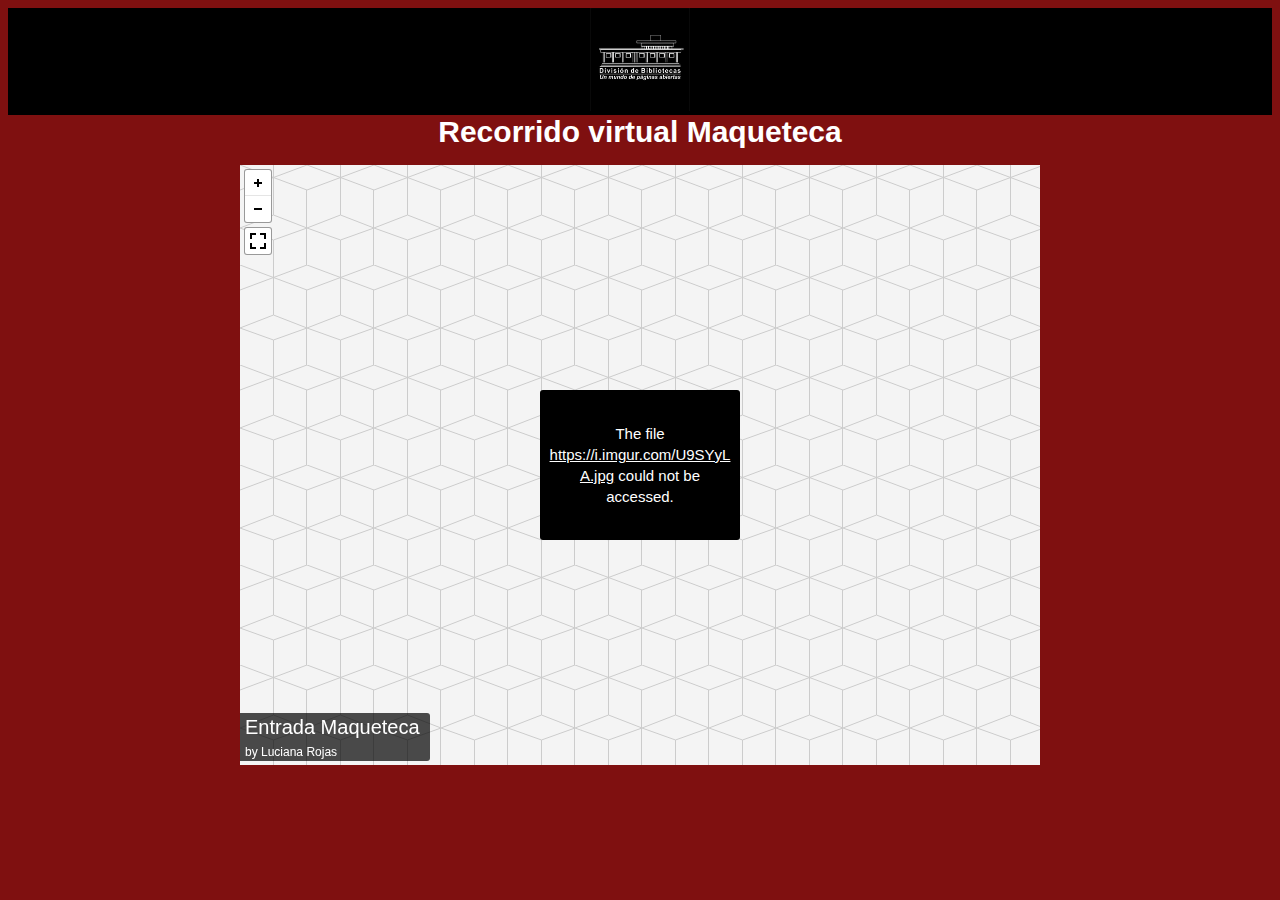
<file: index.html>
<!DOCTYPE HTML>
<html lang="es">
<head>
    <meta charset="utf-8">
    <meta name="viewport" content="width=device-width, initial-scale=1.0">
    <title>Maqueteca</title>
    <link rel="stylesheet" href="pannellum/pannellum.css">
    <link rel="stylesheet" href="estilos/styles.css">
    <script type="text/javascript" src="pannellum/pannellum.js"></script>
    
</head>
<body>
    <header id="site-head">
        <div class="vertical">
            <div id="site-head-content" class="inner">
                <img src="biblioteca.png" width="100%" height="100%" alt="Biblioteca Universidad del valle sede Melendez" id="logo" data-height-percentage="60"/>
            </div>
        </div>
    </header>

    <div class="panorama-container">
        <div class="panorama-title">Recorrido virtual Maqueteca</div>
        <div id="panorama1"></div>
    </div>

    <script>

function openImage(imageUrl) {
        window.open(imageUrl, '_blank');
    }
pannellum.viewer('panorama1', {   
    "default": {
        "firstScene": "Entrada",
        "author": "Luciana Rojas",
        "sceneFadeDuration": 1000,
		"autoLoad": true,
		"compass": true,
        "hotSpotDebug":false,
		"northOffset": 0
    },

    "scenes": {
        "Entrada": {
            "title": "Entrada Maqueteca",
            "hfov": 1000,
            "pitch": 0,
            "yaw": 0,
            "type": "equirectangular",
            "panorama": "https://i.imgur.com/U9SYyLA.jpg",
            "hotSpots": [
                {
                    "pitch": -6.352,
                    "yaw": -6.9615,
                    "type": "scene",
                    "text": "seguir",
                    "sceneId": "foto2",
                    "targetYaw": 0,
                    "targetPitch": 0
                },
                {
                    "pitch": -22.42,
                    "yaw": 87.4,
                    "type": "scene",
                    "text": "seguir",
                    "sceneId": "foto7",
                    "targetYaw": 0,
                    "targetPitch": 0
                },
                {
                    "pitch": -5.62,
                    "yaw": 46.77,
                    "type": "scene",
                    "text": "Ver maqueta Ermita",
                    "clickHandlerFunc": function() {
                        openImage('video.mp4');
                    }
                }
                
			]
        },
        "foto2": {
            "title": "Primer Pasillo",
            "hfov": 1000,
            "yaw": 0,
            "type": "equirectangular",
            "panorama": "https://i.imgur.com/Pv5UFR8.jpg",
            "hotSpots": [
				{
                    "pitch": -15.26,
                    "yaw": 172.89,
                    "type": "scene",
                    "text": "volver",
                    "sceneId": "Entrada",
                    "targetYaw": 180,
                    "targetPitch": 0
                },
				{
                    "pitch": -5.214,
                    "yaw": 351.35,
                    "type": "scene",
                    "text": "seguir",
                    "sceneId": "foto3",
                    "targetYaw": 0,
                    "targetPitch": 0
                }				
            ]
        },
        "foto3": {
            "title": "Primer Pasillo",
            "hfov": 1000,
            "yaw": 0,
            "type": "equirectangular",
            "panorama": "https://i.imgur.com/ygXR1k5.jpg",
            "hotSpots": [
				{
                    "pitch": -13.43,
                    "yaw": -190.17,
                    "type": "scene",
                    "text": "volver",
                    "sceneId": "foto2",
                    "targetYaw": 180,
                    "targetPitch": 0
                },
				{
                    "pitch": -4.49,
                    "yaw": 7.8,
                    "type": "scene",
                    "text": "seguir",
                    "sceneId": "foto4",
                    "targetYaw": -30,
                    "targetPitch": 0
                }		
            ]
        },
        "foto4": {
            "title": "Final de Primer Pasillo",
            "hfov": 1000,
            "yaw": 0,
            "type": "equirectangular",
            "panorama": "https://i.imgur.com/Z86ggX9.jpg",
            "hotSpots": [
				{
                    "pitch": -10.98,
                    "yaw": -201.34,
                    "type": "scene",
                    "text": "volver",
                    "sceneId": "foto3",
                    "targetYaw": 180,
                    "targetPitch": 0
                },
				{
                    "pitch": -13.42,
                    "yaw": 121.72,
                    "type": "scene",
                    "text": "seguir",
                    "sceneId": "foto5",
                    "targetYaw": 65,
                    "targetPitch": 0
                }		
            ]
        },
        "foto5": {
            "title": "Segundo Pasillo",
            "hfov": 1000,
            "yaw": 0,
            "type": "equirectangular",
            "panorama": "https://i.imgur.com/JVPuqXR.jpg",
            "hotSpots": [
				{
                    "pitch": -6.6613,
                    "yaw": -120.607,
                    "type": "scene",
                    "text": "volver",
                    "sceneId": "foto4",
                    "targetYaw": -60,
                    "targetPitch": 0
                },
				{
                    "pitch": -12.61,
                    "yaw": 64.41,
                    "type": "scene",
                    "text": "seguir",
                    "sceneId": "foto6",
                    "targetYaw": 89,
                    "targetPitch": 0
                }		
            ]
        },
        "foto6": {
            "title": "Segundo Pasillo",
            "hfov": 1000,
            "yaw": 0,
            "type": "equirectangular",
            "panorama": "https://i.imgur.com/XRyjVF8.jpg",
            "hotSpots": [
				{
                    "pitch": -6.883,
                    "yaw": 270.018,
                    "type": "scene",
                    "text": "volver",
                    "sceneId": "foto5",
                    "targetYaw": 240,
                    "targetPitch": 0
                },
				{
                    "pitch": -11.659,
                    "yaw": 70.1195,
                    "type": "scene",
                    "text": "seguir",
                    "sceneId": "foto7",
                    "targetYaw": 95,
                    "targetPitch": 0
                }		
            ]
        },
        "foto7": {
            "title": "Final Segundo Pasillo",
            "hfov": 1000,
            "yaw": 0,
            "type": "equirectangular",
            "panorama": "https://i.imgur.com/5JNqYKe.jpg",
            "hotSpots": [
				{
                    "pitch": -6.3,
                    "yaw": -86.24,
                    "type": "scene",
                    "text": "volver",
                    "sceneId": "foto6",
                    "targetYaw": 230,
                    "targetPitch": 0
                },
				{
                    "pitch": -2.85,
                    "yaw": -52.3796,
                    "type": "scene",
                    "text": "seguir",
                    "sceneId": "foto8",
                    "targetYaw": 0,
                    "targetPitch": 0
                }
                ,
				{
                    "pitch": -19,
                    "yaw": -153.65,
                    "type": "scene",
                    "text": "volver",
                    "sceneId": "Entrada",
                    "targetYaw": -115,
                    "targetPitch": 0
                }	
            ]
        },
        "foto8": {
            "title": "Tercer Pasillo",
            "hfov": 1000,
            "yaw": 0,
            "type": "equirectangular",
            "panorama": "https://i.imgur.com/eIC56Wb.jpg",
            "hotSpots": [
				{
                    "pitch": -12.7,
                    "yaw": -178.13,
                    "type": "scene",
                    "text": "volver",
                    "sceneId": "foto7",
                    "targetYaw": 143,
                    "targetPitch": 0
                },
				{
                    "pitch": -7.82,
                    "yaw": -8.01,
                    "type": "scene",
                    "text": "seguir",
                    "sceneId": "foto9",
                    "targetYaw": -120,
                    "targetPitch": 0
                }		
            ]
        },
        "foto9": {
            "title": "Tercer Pasillo",
            "hfov": 1000,
            "yaw": 0,
            "type": "equirectangular",
            "panorama": "https://i.imgur.com/SDUcMF7.jpg",
            "hotSpots": [
				{
                    "pitch": -12.30,
                    "yaw": 46.88,
                    "type": "scene",
                    "text": "volver",
                    "sceneId": "foto8",
                    "targetYaw": 180,
                    "targetPitch": 0
                },
				{
                    "pitch": -6.23,
                    "yaw": -148.959,
                    "type": "scene",
                    "text": "seguir",
                    "sceneId": "foto10",
                    "targetYaw": 148,
                    "targetPitch": 0
                }		
            ]
        },
        "foto10": {
            "title": "Final Tercer Pasillo",
            "hfov": 1000,
            "yaw": 0,
            "type": "equirectangular",
            "panorama": "https://i.imgur.com/6PDYDMJ.jpg",
            "hotSpots": [
				{
                    "pitch": -8.3,
                    "yaw": -35.64,
                    "type": "scene",
                    "text": "volver",
                    "sceneId": "foto9",
                    "targetYaw": 0,
                    "targetPitch": 0
                },
				{
                    "pitch": -3.49,
                    "yaw": 317.721,
                    "type": "scene",
                    "text": "seguir",
                    "sceneId": "foto11",
                    "targetYaw": 136,
                    "targetPitch": 0
                }		
            ]
        },
        "foto11": {
            "title": "Cuarto Pasillo",
            "hfov": 1000,
            "yaw": 0,
            "type": "equirectangular",
            "panorama": "https://i.imgur.com/2RiblBm.jpg",
            "hotSpots": [
				{
                    "pitch": 1.75,
                    "yaw": -20.8565,
                    "type": "scene",
                    "text": "volver",
                    "sceneId": "foto10",
                    "targetYaw": 140,
                    "targetPitch": 0
                },
				{
                    "pitch": -13.10,
                    "yaw": 188.478,
                    "type": "scene",
                    "text": "seguir",
                    "sceneId": "foto12",
                    "targetYaw": 27,
                    "targetPitch": 0
                }		
            ]
        },
        "foto12": {
            "title": "Cuarto Pasillo",
            "hfov": 1000,
            "yaw": 0,
            "type": "equirectangular",
            "panorama": "https://i.imgur.com/UfjZusM.jpg",
            "hotSpots": [
				{
                    "pitch": -13.43,
                    "yaw": 206.84,
                    "type": "scene",
                    "text": "volver",
                    "sceneId": "foto11",
                    "targetYaw": 0,
                    "targetPitch": 0
                },
				{
                    "pitch": -7.55,
                    "yaw": 0.974,
                    "type": "scene",
                    "text": "seguir",
                    "sceneId": "foto13",
                    "targetYaw": 0,
                    "targetPitch": 0
                }		
            ]
        },
        "foto13": {
            "title": "Final Cuarto Pasillo",
            "hfov": 1000,
            "yaw": 0,
            "type": "equirectangular",
            "panorama": "https://i.imgur.com/AV627Ew.jpg",
            "hotSpots": [
				{
                    "pitch": -13.95,
                    "yaw": -182.43,
                    "type": "scene",
                    "text": "volver",
                    "sceneId": "foto12",
                    "targetYaw": 180,
                    "targetPitch": 0
                },
				{
                    "pitch": -7.64,
                    "yaw": -139.05,
                    "type": "scene",
                    "text": "seguir",
                    "sceneId": "foto14",
                    "targetYaw": 37,
                    "targetPitch": 0
                }		
            ]
        },
        "foto14": {
            "title": "Quinto Pasillo",
            "hfov": 1000,
            "yaw": 0,
            "type": "equirectangular",
            "panorama": "https://i.imgur.com/UZTtGW9.jpg",
            "hotSpots": [
				{
                    "pitch": -12.13,
                    "yaw": -162.18,
                    "type": "scene",
                    "text": "volver",
                    "sceneId": "foto13",
                    "targetYaw": 50,
                    "targetPitch": 0
                },
				{
                    "pitch": -7.82,
                    "yaw": -8.01,
                    "type": "scene",
                    "text": "seguir",
                    "sceneId": "foto15",
                    "targetYaw": 0,
                    "targetPitch": 0
                }		
            ]
        },
        "foto15": {
            "title": "Quinto Pasillo",
            "hfov": 1000,
            "yaw": 0,
            "type": "equirectangular",
            "panorama": "https://i.imgur.com/aN99Aq3.jpg",
            "hotSpots": [
				{
                    "pitch": -15.64,
                    "yaw": -164.16,
                    "type": "scene",
                    "text": "volver",
                    "sceneId": "foto14",
                    "targetYaw": 180,
                    "targetPitch": 0
                },
				{
                    "pitch": -7.82,
                    "yaw": -8.01,
                    "type": "scene",
                    "text": "seguir",
                    "sceneId": "foto16",
                    "targetYaw": -165,
                    "targetPitch": 0
                }		
            ]
        },
        "foto16": {
            "title": "Final Quinto Pasillo",
            "hfov": 1000,
            "yaw": 0,
            "type": "equirectangular",
            "panorama": "https://i.imgur.com/gSpU5FP.jpg",
            "hotSpots": [
				{
                    "pitch": -6.378,
                    "yaw": 1.848,
                    "type": "scene",
                    "text": "volver",
                    "sceneId": "foto15",
                    "targetYaw": 180,
                    "targetPitch": 0
                }		
            ]
        },
        

    }

});

    </script>
    </div>
  </body>
</html>
</file>
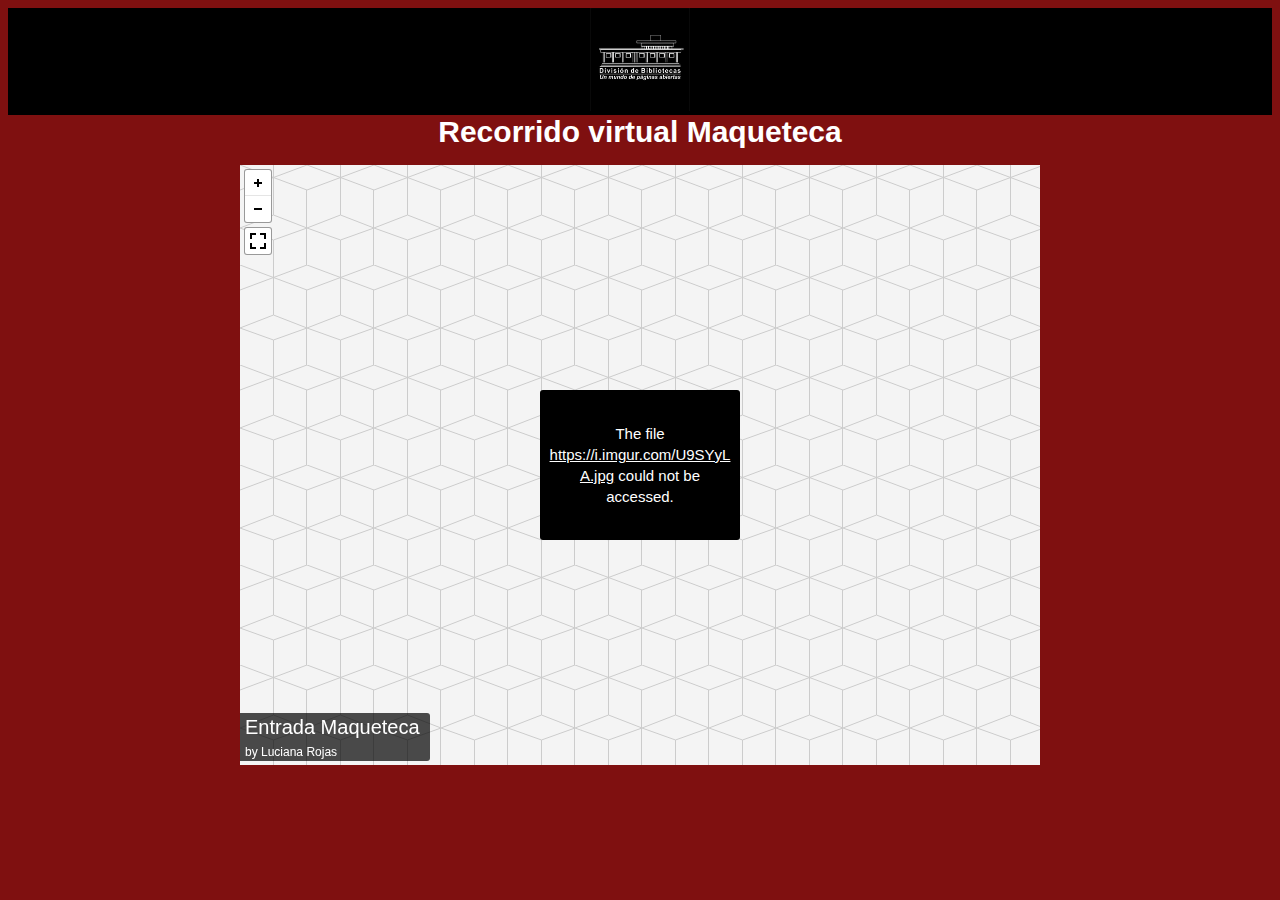
<file: tour_360_maqueteca.html>
<!DOCTYPE HTML>
<html lang="es">
<head>
    <meta charset="utf-8">
    <meta name="viewport" content="width=device-width, initial-scale=1.0">
    <title>Maqueteca</title>
    <link rel="stylesheet" href="pannellum/pannellum.css">
    <link rel="stylesheet" href="estilos/styles.css">
    <script type="text/javascript" src="pannellum/pannellum.js"></script>
    
</head>
<body>
    <header id="site-head">
        <div class="vertical">
            <div id="site-head-content" class="inner">
                <img src="biblioteca.png" width="100%" height="100%" alt="Biblioteca Universidad del valle sede Melendez" id="logo" data-height-percentage="60"/>
            </div>
        </div>
    </header>

    <div class="panorama-container">
        <div class="panorama-title">Recorrido virtual Maqueteca</div>
        <div id="panorama1"></div>
    </div>

    <script>

function openImage(imageUrl) {
        window.open(imageUrl, '_blank');
    }
pannellum.viewer('panorama1', {   
    "default": {
        "firstScene": "Entrada",
        "author": "Luciana Rojas",
        "sceneFadeDuration": 1000,
		"autoLoad": true,
		"compass": true,
        "hotSpotDebug":false,
		"northOffset": 0
    },

    "scenes": {
        "Entrada": {
            "title": "Entrada Maqueteca",
            "hfov": 1000,
            "pitch": 0,
            "yaw": 0,
            "type": "equirectangular",
            "panorama": "https://i.imgur.com/U9SYyLA.jpg",
            "hotSpots": [
                {
                    "pitch": -6.352,
                    "yaw": -6.9615,
                    "type": "scene",
                    "text": "seguir",
                    "sceneId": "foto2",
                    "targetYaw": 0,
                    "targetPitch": 0
                },
                {
                    "pitch": -22.42,
                    "yaw": 87.4,
                    "type": "scene",
                    "text": "seguir",
                    "sceneId": "foto7",
                    "targetYaw": 0,
                    "targetPitch": 0
                },
                {
                    "pitch": -5.62,
                    "yaw": 46.77,
                    "type": "scene",
                    "text": "Ver maqueta Ermita",
                    "clickHandlerFunc": function() {
                        openImage('video.mp4');
                    }
                }
                
			]
        },
        "foto2": {
            "title": "Primer Pasillo",
            "hfov": 1000,
            "yaw": 0,
            "type": "equirectangular",
            "panorama": "https://i.imgur.com/Pv5UFR8.jpg",
            "hotSpots": [
				{
                    "pitch": -15.26,
                    "yaw": 172.89,
                    "type": "scene",
                    "text": "volver",
                    "sceneId": "Entrada",
                    "targetYaw": 180,
                    "targetPitch": 0
                },
				{
                    "pitch": -5.214,
                    "yaw": 351.35,
                    "type": "scene",
                    "text": "seguir",
                    "sceneId": "foto3",
                    "targetYaw": 0,
                    "targetPitch": 0
                }				
            ]
        },
        "foto3": {
            "title": "Primer Pasillo",
            "hfov": 1000,
            "yaw": 0,
            "type": "equirectangular",
            "panorama": "https://i.imgur.com/ygXR1k5.jpg",
            "hotSpots": [
				{
                    "pitch": -13.43,
                    "yaw": -190.17,
                    "type": "scene",
                    "text": "volver",
                    "sceneId": "foto2",
                    "targetYaw": 180,
                    "targetPitch": 0
                },
				{
                    "pitch": -4.49,
                    "yaw": 7.8,
                    "type": "scene",
                    "text": "seguir",
                    "sceneId": "foto4",
                    "targetYaw": -30,
                    "targetPitch": 0
                }		
            ]
        },
        "foto4": {
            "title": "Final de Primer Pasillo",
            "hfov": 1000,
            "yaw": 0,
            "type": "equirectangular",
            "panorama": "https://i.imgur.com/Z86ggX9.jpg",
            "hotSpots": [
				{
                    "pitch": -10.98,
                    "yaw": -201.34,
                    "type": "scene",
                    "text": "volver",
                    "sceneId": "foto3",
                    "targetYaw": 180,
                    "targetPitch": 0
                },
				{
                    "pitch": -13.42,
                    "yaw": 121.72,
                    "type": "scene",
                    "text": "seguir",
                    "sceneId": "foto5",
                    "targetYaw": 65,
                    "targetPitch": 0
                }		
            ]
        },
        "foto5": {
            "title": "Segundo Pasillo",
            "hfov": 1000,
            "yaw": 0,
            "type": "equirectangular",
            "panorama": "https://i.imgur.com/JVPuqXR.jpg",
            "hotSpots": [
				{
                    "pitch": -6.6613,
                    "yaw": -120.607,
                    "type": "scene",
                    "text": "volver",
                    "sceneId": "foto4",
                    "targetYaw": -60,
                    "targetPitch": 0
                },
				{
                    "pitch": -12.61,
                    "yaw": 64.41,
                    "type": "scene",
                    "text": "seguir",
                    "sceneId": "foto6",
                    "targetYaw": 89,
                    "targetPitch": 0
                }		
            ]
        },
        "foto6": {
            "title": "Segundo Pasillo",
            "hfov": 1000,
            "yaw": 0,
            "type": "equirectangular",
            "panorama": "https://i.imgur.com/XRyjVF8.jpg",
            "hotSpots": [
				{
                    "pitch": -6.883,
                    "yaw": 270.018,
                    "type": "scene",
                    "text": "volver",
                    "sceneId": "foto5",
                    "targetYaw": 240,
                    "targetPitch": 0
                },
				{
                    "pitch": -11.659,
                    "yaw": 70.1195,
                    "type": "scene",
                    "text": "seguir",
                    "sceneId": "foto7",
                    "targetYaw": 95,
                    "targetPitch": 0
                }		
            ]
        },
        "foto7": {
            "title": "Final Segundo Pasillo",
            "hfov": 1000,
            "yaw": 0,
            "type": "equirectangular",
            "panorama": "https://i.imgur.com/5JNqYKe.jpg",
            "hotSpots": [
				{
                    "pitch": -6.3,
                    "yaw": -86.24,
                    "type": "scene",
                    "text": "volver",
                    "sceneId": "foto6",
                    "targetYaw": 230,
                    "targetPitch": 0
                },
				{
                    "pitch": -2.85,
                    "yaw": -52.3796,
                    "type": "scene",
                    "text": "seguir",
                    "sceneId": "foto8",
                    "targetYaw": 0,
                    "targetPitch": 0
                }
                ,
				{
                    "pitch": -19,
                    "yaw": -153.65,
                    "type": "scene",
                    "text": "volver",
                    "sceneId": "Entrada",
                    "targetYaw": -115,
                    "targetPitch": 0
                }	
            ]
        },
        "foto8": {
            "title": "Tercer Pasillo",
            "hfov": 1000,
            "yaw": 0,
            "type": "equirectangular",
            "panorama": "https://i.imgur.com/eIC56Wb.jpg",
            "hotSpots": [
				{
                    "pitch": -12.7,
                    "yaw": -178.13,
                    "type": "scene",
                    "text": "volver",
                    "sceneId": "foto7",
                    "targetYaw": 143,
                    "targetPitch": 0
                },
				{
                    "pitch": -7.82,
                    "yaw": -8.01,
                    "type": "scene",
                    "text": "seguir",
                    "sceneId": "foto9",
                    "targetYaw": -120,
                    "targetPitch": 0
                }		
            ]
        },
        "foto9": {
            "title": "Tercer Pasillo",
            "hfov": 1000,
            "yaw": 0,
            "type": "equirectangular",
            "panorama": "https://i.imgur.com/SDUcMF7.jpg",
            "hotSpots": [
				{
                    "pitch": -12.30,
                    "yaw": 46.88,
                    "type": "scene",
                    "text": "volver",
                    "sceneId": "foto8",
                    "targetYaw": 180,
                    "targetPitch": 0
                },
				{
                    "pitch": -6.23,
                    "yaw": -148.959,
                    "type": "scene",
                    "text": "seguir",
                    "sceneId": "foto10",
                    "targetYaw": 148,
                    "targetPitch": 0
                }		
            ]
        },
        "foto10": {
            "title": "Final Tercer Pasillo",
            "hfov": 1000,
            "yaw": 0,
            "type": "equirectangular",
            "panorama": "https://i.imgur.com/6PDYDMJ.jpg",
            "hotSpots": [
				{
                    "pitch": -8.3,
                    "yaw": -35.64,
                    "type": "scene",
                    "text": "volver",
                    "sceneId": "foto9",
                    "targetYaw": 0,
                    "targetPitch": 0
                },
				{
                    "pitch": -3.49,
                    "yaw": 317.721,
                    "type": "scene",
                    "text": "seguir",
                    "sceneId": "foto11",
                    "targetYaw": 136,
                    "targetPitch": 0
                }		
            ]
        },
        "foto11": {
            "title": "Cuarto Pasillo",
            "hfov": 1000,
            "yaw": 0,
            "type": "equirectangular",
            "panorama": "https://i.imgur.com/2RiblBm.jpg",
            "hotSpots": [
				{
                    "pitch": 1.75,
                    "yaw": -20.8565,
                    "type": "scene",
                    "text": "volver",
                    "sceneId": "foto10",
                    "targetYaw": 140,
                    "targetPitch": 0
                },
				{
                    "pitch": -13.10,
                    "yaw": 188.478,
                    "type": "scene",
                    "text": "seguir",
                    "sceneId": "foto12",
                    "targetYaw": 27,
                    "targetPitch": 0
                }		
            ]
        },
        "foto12": {
            "title": "Cuarto Pasillo",
            "hfov": 1000,
            "yaw": 0,
            "type": "equirectangular",
            "panorama": "https://i.imgur.com/UfjZusM.jpg",
            "hotSpots": [
				{
                    "pitch": -13.43,
                    "yaw": 206.84,
                    "type": "scene",
                    "text": "volver",
                    "sceneId": "foto11",
                    "targetYaw": 0,
                    "targetPitch": 0
                },
				{
                    "pitch": -7.55,
                    "yaw": 0.974,
                    "type": "scene",
                    "text": "seguir",
                    "sceneId": "foto13",
                    "targetYaw": 0,
                    "targetPitch": 0
                }		
            ]
        },
        "foto13": {
            "title": "Final Cuarto Pasillo",
            "hfov": 1000,
            "yaw": 0,
            "type": "equirectangular",
            "panorama": "https://i.imgur.com/AV627Ew.jpg",
            "hotSpots": [
				{
                    "pitch": -13.95,
                    "yaw": -182.43,
                    "type": "scene",
                    "text": "volver",
                    "sceneId": "foto12",
                    "targetYaw": 180,
                    "targetPitch": 0
                },
				{
                    "pitch": -7.64,
                    "yaw": -139.05,
                    "type": "scene",
                    "text": "seguir",
                    "sceneId": "foto14",
                    "targetYaw": 37,
                    "targetPitch": 0
                }		
            ]
        },
        "foto14": {
            "title": "Quinto Pasillo",
            "hfov": 1000,
            "yaw": 0,
            "type": "equirectangular",
            "panorama": "https://i.imgur.com/UZTtGW9.jpg",
            "hotSpots": [
				{
                    "pitch": -12.13,
                    "yaw": -162.18,
                    "type": "scene",
                    "text": "volver",
                    "sceneId": "foto13",
                    "targetYaw": 50,
                    "targetPitch": 0
                },
				{
                    "pitch": -7.82,
                    "yaw": -8.01,
                    "type": "scene",
                    "text": "seguir",
                    "sceneId": "foto15",
                    "targetYaw": 0,
                    "targetPitch": 0
                }		
            ]
        },
        "foto15": {
            "title": "Quinto Pasillo",
            "hfov": 1000,
            "yaw": 0,
            "type": "equirectangular",
            "panorama": "https://i.imgur.com/aN99Aq3.jpg",
            "hotSpots": [
				{
                    "pitch": -15.64,
                    "yaw": -164.16,
                    "type": "scene",
                    "text": "volver",
                    "sceneId": "foto14",
                    "targetYaw": 180,
                    "targetPitch": 0
                },
				{
                    "pitch": -7.82,
                    "yaw": -8.01,
                    "type": "scene",
                    "text": "seguir",
                    "sceneId": "foto16",
                    "targetYaw": -165,
                    "targetPitch": 0
                }		
            ]
        },
        "foto16": {
            "title": "Final Quinto Pasillo",
            "hfov": 1000,
            "yaw": 0,
            "type": "equirectangular",
            "panorama": "https://i.imgur.com/gSpU5FP.jpg",
            "hotSpots": [
				{
                    "pitch": -6.378,
                    "yaw": 1.848,
                    "type": "scene",
                    "text": "volver",
                    "sceneId": "foto15",
                    "targetYaw": 180,
                    "targetPitch": 0
                }		
            ]
        },
        

    }

});

    </script>
    </div>
  </body>
</html>
</file>
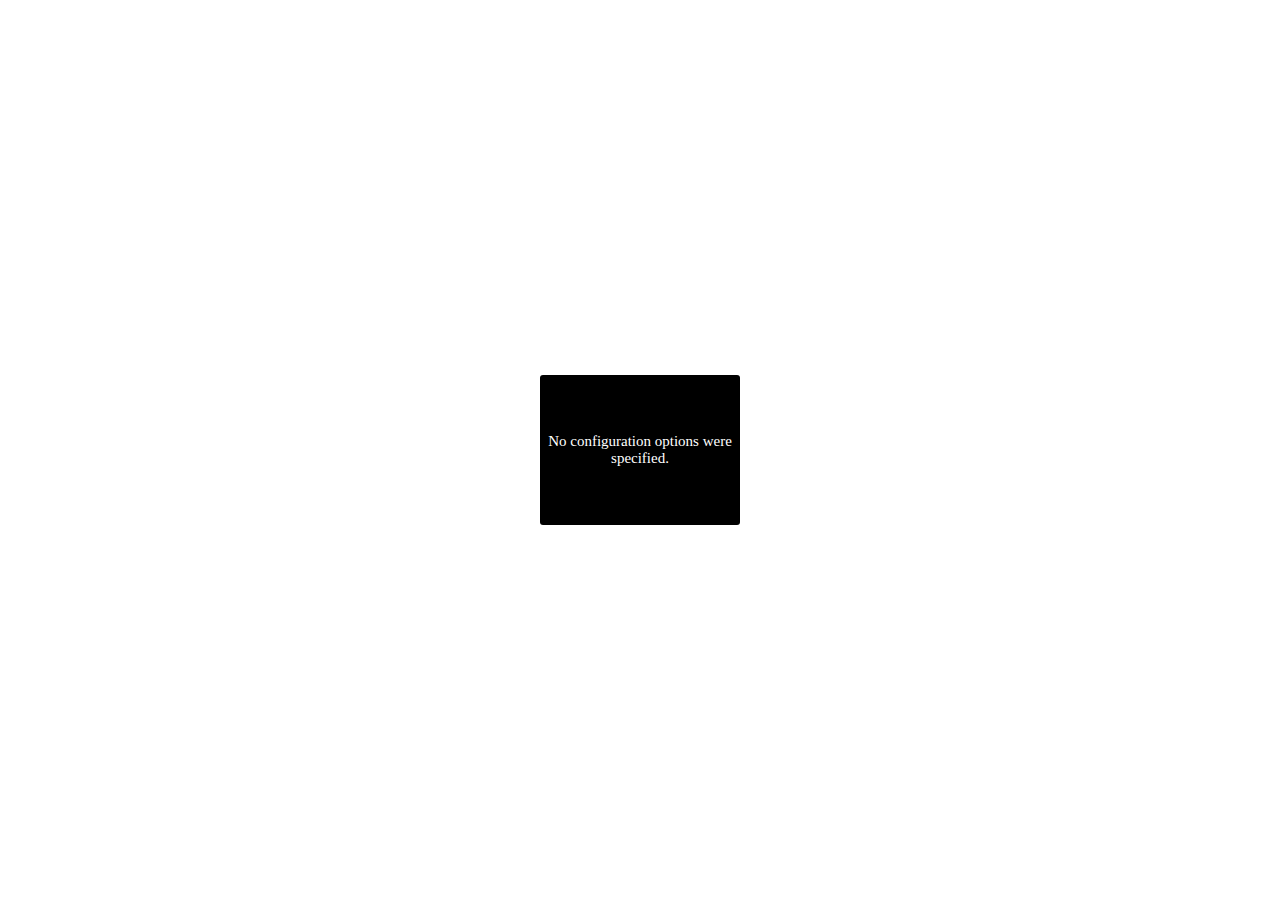
<file: pannellum/pannellum.htm>
<!DOCTYPE HTML>
<!-- Pannellum 2.5.6, https://github.com/mpetroff/pannellum -->
<html><head><meta charset=utf-8><meta name=viewport content="width=device-width, initial-scale=1.0"><title>Pannellum</title><style type="text/css">.pnlm-container{margin:0;padding:0;overflow:hidden;position:relative;cursor:default;width:100%;height:100%;font-family:Helvetica,"Nimbus Sans L","Liberation Sans",Arial,sans-serif;background:#f4f4f4 url('data:image/svg+xml,%3Csvg%20xmlns%3D%22http%3A%2F%2Fwww.w3.org%2F2000%2Fsvg%22%20width%3D%2267%22%20height%3D%22100%22%20viewBox%3D%220%200%2067%20100%22%3E%0A%3Cpath%20stroke%3D%22%23ccc%22%20fill%3D%22none%22%20d%3D%22M33.5%2C50%2C0%2C63%2C33.5%2C75%2C67%2C63%2C33.5%2C50m-33.5-50%2C67%2C25m-0.5%2C0%2C0%2C75m-66.5-75%2C67-25m-33.5%2C75%2C0%2C25m0-100%2C0%2C50%22%2F%3E%0A%3C%2Fsvg%3E%0A') repeat;-webkit-user-select:none;-khtml-user-select:none;-moz-user-select:none;-o-user-select:none;-ms-user-select:none;user-select:none;outline:0;line-height:1.4;contain:content}.pnlm-container *{box-sizing:content-box}.pnlm-ui{position:absolute;width:100%;height:100%;z-index:1}.pnlm-grab{cursor:grab;cursor:url('data:image/svg+xml,%3Csvg%20xmlns%3D%22http%3A%2F%2Fwww.w3.org%2F2000%2Fsvg%22%20height%3D%2226%22%20width%3D%2226%22%3E%0A%3Cpath%20stroke%3D%22%23000%22%20stroke-width%3D%221px%22%20fill%3D%22%23fff%22%20d%3D%22m15.3%2020.5s6.38-6.73%204.64-8.24-3.47%201.01-3.47%201.01%203.61-5.72%201.41-6.49c-2.2-0.769-3.33%204.36-3.33%204.36s0.873-5.76-1.06-5.76-1.58%205.39-1.58%205.39-0.574-4.59-2.18-4.12c-1.61%200.468-0.572%205.51-0.572%205.51s-1.58-4.89-2.93-3.79c-1.35%201.11%200.258%205.25%200.572%206.62%200.836%202.43%202.03%202.94%202.17%205.55%22%2F%3E%0A%3C%2Fsvg%3E%0A') 12 8,default}.pnlm-grabbing{cursor:grabbing;cursor:url('data:image/svg+xml,%3Csvg%20xmlns%3D%22http%3A%2F%2Fwww.w3.org%2F2000%2Fsvg%22%20height%3D%2226%22%20width%3D%2226%22%3E%0A%3Cpath%20stroke%3D%22%23000%22%20stroke-width%3D%221px%22%20fill%3D%22%23fff%22%20d%3D%22m15.3%2020.5s5.07-5.29%203.77-6.74c-1.31-1.45-2.53%200.14-2.53%200.14s2.74-3.29%200.535-4.06c-2.2-0.769-2.52%201.3-2.52%201.3s0.81-2.13-1.12-2.13-1.52%201.77-1.52%201.77-0.261-1.59-1.87-1.12c-1.61%200.468-0.874%202.17-0.874%202.17s-0.651-1.55-2-0.445c-1.35%201.11-0.68%202.25-0.365%203.62%200.836%202.43%202.03%202.94%202.17%205.55%22%2F%3E%0A%3C%2Fsvg%3E%0A') 12 8,default}.pnlm-sprite{background-image:url('data:image/svg+xml,%3Csvg%20xmlns%3D%22http%3A%2F%2Fwww.w3.org%2F2000%2Fsvg%22%20width%3D%2226%22%20height%3D%22208%22%3E%0A%3Ccircle%20fill-opacity%3D%22.78%22%20cy%3D%22117%22%20cx%3D%2213%22%20r%3D%2211%22%20fill%3D%22%23fff%22%2F%3E%0A%3Ccircle%20fill-opacity%3D%22.78%22%20cy%3D%22143%22%20cx%3D%2213%22%20r%3D%2211%22%20fill%3D%22%23fff%22%2F%3E%0A%3Ccircle%20cy%3D%22169%22%20cx%3D%2213%22%20r%3D%227%22%20fill%3D%22none%22%20stroke%3D%22%23000%22%20stroke-width%3D%222%22%2F%3E%0A%3Ccircle%20cy%3D%22195%22%20cx%3D%2213%22%20r%3D%227%22%20fill%3D%22none%22%20stroke%3D%22%23000%22%20stroke-width%3D%222%22%2F%3E%0A%3Ccircle%20cx%3D%2213%22%20cy%3D%22195%22%20r%3D%222.5%22%2F%3E%0A%3Cpath%20d%3D%22m5%2083v6h2v-4h4v-2zm10%200v2h4v4h2v-6zm-5%205v6h6v-6zm-5%205v6h6v-2h-4v-4zm14%200v4h-4v2h6v-6z%22%2F%3E%0A%3Cpath%20d%3D%22m13%20110a7%207%200%200%200%20-7%207%207%207%200%200%200%207%207%207%207%200%200%200%207%20-7%207%207%200%200%200%20-7%20-7zm-1%203h2v2h-2zm0%203h2v5h-2z%22%2F%3E%0A%3Cpath%20d%3D%22m5%2057v6h2v-4h4v-2zm10%200v2h4v4h2v-6zm-10%2010v6h6v-2h-4v-4zm14%200v4h-4v2h6v-6z%22%2F%3E%0A%3Cpath%20d%3D%22m17%2038v2h-8v-2z%22%2F%3E%0A%3Cpath%20d%3D%22m12%209v3h-3v2h3v3h2v-3h3v-2h-3v-3z%22%2F%3E%0A%3Cpath%20d%3D%22m13%20136-6.125%206.125h4.375v7.875h3.5v-7.875h4.375z%22%2F%3E%0A%3Cpath%20d%3D%22m10.428%20173.33v-5.77l5-2.89v5.77zm1-1.73%203-1.73-3.001-1.74z%22%2F%3E%0A%3C%2Fsvg%3E%0A')}.pnlm-container:-moz-full-screen{height:100%!important;width:100%!important;position:static!important}.pnlm-container:-webkit-full-screen{height:100%!important;width:100%!important;position:static!important}.pnlm-container:-ms-fullscreen{height:100%!important;width:100%!important;position:static!important}.pnlm-container:fullscreen{height:100%!important;width:100%!important;position:static!important}.pnlm-render-container{cursor:inherit;position:absolute;height:100%;width:100%}.pnlm-controls{margin-top:4px;background-color:#fff;border:1px solid #999;border-color:rgba(0,0,0,0.4);border-radius:3px;cursor:pointer;z-index:2;-webkit-transform:translateZ(9999px);transform:translateZ(9999px)}.pnlm-control:hover{background-color:#f8f8f8}.pnlm-controls-container{position:absolute;top:0;left:4px;z-index:1}.pnlm-zoom-controls{width:26px;height:52px}.pnlm-zoom-in{width:100%;height:50%;position:absolute;top:0;border-radius:3px 3px 0 0}.pnlm-zoom-out{width:100%;height:50%;position:absolute;bottom:0;background-position:0 -26px;border-top:1px solid #ddd;border-top-color:rgba(0,0,0,0.10);border-radius:0 0 3px 3px}.pnlm-fullscreen-toggle-button,.pnlm-orientation-button,.pnlm-hot-spot-debug-indicator{width:26px;height:26px}.pnlm-hot-spot-debug-indicator{position:absolute;top:50%;left:50%;width:26px;height:26px;margin:-13px 0 0 -13px;background-color:rgba(255,255,255,0.5);border-radius:13px;display:none}.pnlm-orientation-button-inactive{background-position:0 -156px}.pnlm-orientation-button-active{background-position:0 -182px}.pnlm-fullscreen-toggle-button-inactive{background-position:0 -52px}.pnlm-fullscreen-toggle-button-active{background-position:0 -78px}.pnlm-panorama-info{position:absolute;bottom:4px;background-color:rgba(0,0,0,0.7);border-radius:0 3px 3px 0;padding-right:10px;color:#fff;text-align:left;display:none;z-index:2;-webkit-transform:translateZ(9999px);transform:translateZ(9999px)}.pnlm-title-box{position:relative;font-size:20px;display:table;padding-left:5px;margin-bottom:3px}.pnlm-author-box{position:relative;font-size:12px;display:table;padding-left:5px}.pnlm-load-box{position:absolute;top:50%;left:50%;width:200px;height:150px;margin:-75px 0 0 -100px;background-color:rgba(0,0,0,0.7);border-radius:3px;text-align:center;font-size:20px;display:none;color:#fff}.pnlm-load-box p{margin:20px 0}.pnlm-lbox{position:absolute;top:50%;left:50%;width:20px;height:20px;margin:-10px 0 0 -10px;display:none}.pnlm-loading{animation-duration:1.5s;-webkit-animation-duration:1.5s;animation-name:pnlm-mv;-webkit-animation-name:pnlm-mv;animation-iteration-count:infinite;-webkit-animation-iteration-count:infinite;animation-timing-function:linear;-webkit-animation-timing-function:linear;height:10px;width:10px;background-color:#fff;position:relative}@keyframes pnlm-mv{from{left:0;top:0}25%{left:10px;top:0}50%{left:10px;top:10px}75%{left:0;top:10px}to{left:0;top:0}}@-webkit-keyframes pnlm-mv{from{left:0;top:0}25%{left:10px;top:0}50%{left:10px;top:10px}75%{left:0;top:10px}to{left:0;top:0}}.pnlm-load-button{position:absolute;top:50%;left:50%;width:200px;height:100px;margin:-50px 0 0 -100px;background-color:rgba(0,0,0,.7);border-radius:3px;text-align:center;font-size:20px;display:table;color:#fff;cursor:pointer}.pnlm-load-button:hover{background-color:rgba(0,0,0,.8)}.pnlm-load-button p{display:table-cell;vertical-align:middle}.pnlm-info-box{font-size:15px;position:absolute;top:50%;left:50%;width:200px;height:150px;margin:-75px 0 0 -100px;background-color:#000;border-radius:3px;display:table;text-align:center;color:#fff;table-layout:fixed}.pnlm-info-box a,.pnlm-author-box a{color:#fff;word-wrap:break-word;overflow-wrap:break-word}.pnlm-info-box p{display:table-cell;vertical-align:middle;padding:0 5px 0 5px}.pnlm-error-msg{display:none}.pnlm-about-msg{font-size:11px;line-height:11px;color:#fff;padding:5px 8px 5px 8px;background:rgba(0,0,0,0.7);border-radius:3px;position:absolute;top:50px;left:50px;display:none;opacity:0;-moz-transition:opacity .3s ease-in-out;-webkit-transition:opacity .3s ease-in-out;-o-transition:opacity .3s ease-in-out;-ms-transition:opacity .3s ease-in-out;transition:opacity .3s ease-in-out;z-index:1}.pnlm-about-msg a:link,.pnlm-about-msg a:visited{color:#fff}.pnlm-about-msg a:hover,.pnlm-about-msg a:active{color:#eee}.pnlm-hotspot-base{position:absolute;visibility:hidden;cursor:default;vertical-align:middle;top:0;z-index:1}.pnlm-hotspot{height:26px;width:26px;border-radius:13px}.pnlm-hotspot:hover{background-color:rgba(255,255,255,0.2)}.pnlm-hotspot.pnlm-info{background-position:0 -104px}.pnlm-hotspot.pnlm-scene{background-position:0 -130px}div.pnlm-tooltip span{visibility:hidden;position:absolute;border-radius:3px;background-color:rgba(0,0,0,0.7);color:#fff;text-align:center;max-width:200px;padding:5px 10px;margin-left:-220px;cursor:default}div.pnlm-tooltip:hover span{visibility:visible}div.pnlm-tooltip:hover span:after{content:'';position:absolute;width:0;height:0;border-width:10px;border-style:solid;border-color:rgba(0,0,0,0.7) transparent transparent transparent;bottom:-20px;left:-10px;margin:0 50%}.pnlm-compass{position:absolute;width:50px;height:50px;right:4px;bottom:4px;border-radius:25px;background-image:url('data:image/svg+xml,%3Csvg%20xmlns%3D%22http%3A%2F%2Fwww.w3.org%2F2000%2Fsvg%22%20height%3D%2250%22%20width%3D%2250%22%3E%0A%3Cpath%20d%3D%22m24.5078%206-3.2578%2018h7.5l-3.25781-18h-0.984376zm-3.2578%2020%203.2578%2018h0.9844l3.2578-18h-7.5zm1.19531%200.9941h5.10938l-2.5547%2014.1075-2.5547-14.1075z%22%2F%3E%0A%3C%2Fsvg%3E%0A');cursor:default;display:none}.pnlm-world{position:absolute;left:50%;top:50%}.pnlm-face{position:absolute;-webkit-transform-origin:0 0;transform-origin:0 0}.pnlm-dragfix,.pnlm-preview-img{position:absolute;height:100%;width:100%}.pnlm-preview-img{background-size:cover;background-position:center}.pnlm-lbar{width:150px;margin:0 auto;border:#fff 1px solid;height:6px}.pnlm-lbar-fill{background:#fff;height:100%;width:0}.pnlm-lmsg{font-size:12px}.pnlm-fade-img{position:absolute;top:0;left:0}.pnlm-pointer{cursor:pointer}html{height:100%}body{margin:0;padding:0;overflow:hidden;position:fixed;cursor:default;width:100%;height:100%}</style></head><body><div id=container><noscript><div class=pnlm-info-box><p>Javascript is required to view this panorama.<br>(It could be worse; you could need a plugin.)</p></div></noscript></div><script type="text/javascript">window.libpannellum=function(y,c,p){function H(L){function H(a,f){return 1==a.level&&1!=f.level?-1:1==f.level&&1!=a.level?1:f.timestamp-a.timestamp}function Q(a,f){return a.level!=f.level?a.level-f.level:a.diff-f.diff}function ka(a,f,d,c,m,e){this.vertices=a;this.side=f;this.level=d;this.x=c;this.y=m;this.path=e.replace("%s",f).replace("%l",d).replace("%x",c).replace("%y",m)}function Ha(a,f,c,p,m){var e;var g=f.vertices;e=la(a,g.slice(0,3));var t=la(a,g.slice(3,6)),x=la(a,g.slice(6,9)),g=la(a,g.slice(9,
12)),s=e[0]+t[0]+x[0]+g[0];-4==s||4==s?e=!1:(s=e[1]+t[1]+x[1]+g[1],e=-4==s||4==s?!1:4!=e[2]+t[2]+x[2]+g[2]);if(e){e=f.vertices;t=e[0]+e[3]+e[6]+e[9];x=e[1]+e[4]+e[7]+e[10];g=e[2]+e[5]+e[8]+e[11];s=Math.sqrt(t*t+x*x+g*g);g=Math.asin(g/s);t=Math.atan2(x,t)-p;t+=t>Math.PI?-2*Math.PI:t<-Math.PI?2*Math.PI:0;t=Math.abs(t);f.diff=Math.acos(Math.sin(c)*Math.sin(g)+Math.cos(c)*Math.cos(g)*Math.cos(t));t=!1;for(x=0;x<d.nodeCache.length;x++)if(d.nodeCache[x].path==f.path){t=!0;d.nodeCache[x].timestamp=d.nodeCacheTimestamp++;
d.nodeCache[x].diff=f.diff;d.currentNodes.push(d.nodeCache[x]);break}t||(f.timestamp=d.nodeCacheTimestamp++,d.currentNodes.push(f),d.nodeCache.push(f));if(f.level<d.level){var g=n.cubeResolution*Math.pow(2,f.level-n.maxLevel),t=Math.ceil(g*n.invTileResolution)-1,x=g%n.tileResolution*2,k=2*g%n.tileResolution;0===k&&(k=n.tileResolution);0===x&&(x=2*n.tileResolution);s=0.5;if(f.x==t||f.y==t)s=1-n.tileResolution/(n.tileResolution+k);var l=1-s,g=[],z=s,y=s,E=s,J=l,A=l,C=l;if(k<n.tileResolution)if(f.x==
t&&f.y!=t){if(A=y=0.5,"d"==f.side||"u"==f.side)C=E=0.5}else f.x!=t&&f.y==t&&(J=z=0.5,"l"==f.side||"r"==f.side)&&(C=E=0.5);x<=n.tileResolution&&(f.x==t&&(z=0,J=1,"l"==f.side||"r"==f.side)&&(E=0,C=1),f.y==t&&(y=0,A=1,"d"==f.side||"u"==f.side)&&(E=0,C=1));k=[e[0],e[1],e[2],e[0]*z+e[3]*J,e[1]*s+e[4]*l,e[2]*E+e[5]*C,e[0]*z+e[6]*J,e[1]*y+e[7]*A,e[2]*E+e[8]*C,e[0]*s+e[9]*l,e[1]*y+e[10]*A,e[2]*E+e[11]*C];k=new ka(k,f.side,f.level+1,2*f.x,2*f.y,n.fullpath);g.push(k);f.x==t&&x<=n.tileResolution||(k=[e[0]*z+
e[3]*J,e[1]*s+e[4]*l,e[2]*E+e[5]*C,e[3],e[4],e[5],e[3]*s+e[6]*l,e[4]*y+e[7]*A,e[5]*E+e[8]*C,e[0]*z+e[6]*J,e[1]*y+e[7]*A,e[2]*E+e[8]*C],k=new ka(k,f.side,f.level+1,2*f.x+1,2*f.y,n.fullpath),g.push(k));f.x==t&&x<=n.tileResolution||f.y==t&&x<=n.tileResolution||(k=[e[0]*z+e[6]*J,e[1]*y+e[7]*A,e[2]*E+e[8]*C,e[3]*s+e[6]*l,e[4]*y+e[7]*A,e[5]*E+e[8]*C,e[6],e[7],e[8],e[9]*z+e[6]*J,e[10]*s+e[7]*l,e[11]*E+e[8]*C],k=new ka(k,f.side,f.level+1,2*f.x+1,2*f.y+1,n.fullpath),g.push(k));f.y==t&&x<=n.tileResolution||
(k=[e[0]*s+e[9]*l,e[1]*y+e[10]*A,e[2]*E+e[11]*C,e[0]*z+e[6]*J,e[1]*y+e[7]*A,e[2]*E+e[8]*C,e[9]*z+e[6]*J,e[10]*s+e[7]*l,e[11]*E+e[8]*C,e[9],e[10],e[11]],k=new ka(k,f.side,f.level+1,2*f.x,2*f.y+1,n.fullpath),g.push(k));for(f=0;f<g.length;f++)Ha(a,g[f],c,p,m)}}}function sa(){return[-1,1,-1,1,1,-1,1,-1,-1,-1,-1,-1,1,1,1,-1,1,1,-1,-1,1,1,-1,1,-1,1,1,1,1,1,1,1,-1,-1,1,-1,-1,-1,-1,1,-1,-1,1,-1,1,-1,-1,1,-1,1,1,-1,1,-1,-1,-1,-1,-1,-1,1,1,1,-1,1,1,1,1,-1,1,1,-1,-1]}function ta(a,f,d){var c=Math.sin(f);f=Math.cos(f);
if("x"==d)return[a[0],f*a[1]+c*a[2],f*a[2]-c*a[1],a[3],f*a[4]+c*a[5],f*a[5]-c*a[4],a[6],f*a[7]+c*a[8],f*a[8]-c*a[7]];if("y"==d)return[f*a[0]-c*a[2],a[1],f*a[2]+c*a[0],f*a[3]-c*a[5],a[4],f*a[5]+c*a[3],f*a[6]-c*a[8],a[7],f*a[8]+c*a[6]];if("z"==d)return[f*a[0]+c*a[1],f*a[1]-c*a[0],a[2],f*a[3]+c*a[4],f*a[4]-c*a[3],a[5],f*a[6]+c*a[7],f*a[7]-c*a[6],a[8]]}function ma(a){return[a[0],a[4],a[8],a[12],a[1],a[5],a[9],a[13],a[2],a[6],a[10],a[14],a[3],a[7],a[11],a[15]]}function Ia(a){Ja(a,a.path+"."+n.extension,
function(f,c){a.texture=f;a.textureLoaded=c?2:1},ua.crossOrigin)}function la(a,f){var c=[a[0]*f[0]+a[1]*f[1]+a[2]*f[2],a[4]*f[0]+a[5]*f[1]+a[6]*f[2],a[11]+a[8]*f[0]+a[9]*f[1]+a[10]*f[2],1/(a[12]*f[0]+a[13]*f[1]+a[14]*f[2])],d=c[0]*c[3],m=c[1]*c[3],c=c[2]*c[3],e=[0,0,0];-1>d&&(e[0]=-1);1<d&&(e[0]=1);-1>m&&(e[1]=-1);1<m&&(e[1]=1);if(-1>c||1<c)e[2]=1;return e}function Ca(){console.log("Reducing canvas size due to error 1286!");A.width=Math.round(A.width/2);A.height=Math.round(A.height/2)}var A=c.createElement("canvas");
A.style.width=A.style.height="100%";L.appendChild(A);var d,a,V,W,aa,S,va,ha,n,z,F,da,Da,Z,na,ua;this.init=function(M,f,y,I,m,e,g,t){function x(a){if(Q){var f=a*a*4,e=new Uint8ClampedArray(f),c=t.backgroundColor?t.backgroundColor:[0,0,0];c[0]*=255;c[1]*=255;c[2]*=255;for(var b=0;b<f;b++)e[b++]=c[0],e[b++]=c[1],e[b++]=c[2];a=new ImageData(e,a,a);for(s=0;6>s;s++)0==n[s].width&&(n[s]=a)}}f===p&&(f="equirectangular");if("equirectangular"!=f&&"cubemap"!=f&&"multires"!=f)throw console.log("Error: invalid image type specified!"),
{type:"config error"};z=f;n=M;F=y;ua=t||{};if(d){V&&(a.detachShader(d,V),a.deleteShader(V));W&&(a.detachShader(d,W),a.deleteShader(W));a.bindBuffer(a.ARRAY_BUFFER,null);a.bindBuffer(a.ELEMENT_ARRAY_BUFFER,null);d.texture&&a.deleteTexture(d.texture);if(d.nodeCache)for(M=0;M<d.nodeCache.length;M++)a.deleteTexture(d.nodeCache[M].texture);a.deleteProgram(d);d=p}ha=p;var s,Q=!1,B;if("cubemap"==z)for(s=0;6>s;s++)0<n[s].width?(B===p&&(B=n[s].width),B!=n[s].width&&console.log("Cube faces have inconsistent widths: "+
B+" vs. "+n[s].width)):Q=!0;"cubemap"==z&&0!==(B&B-1)&&(navigator.userAgent.toLowerCase().match(/(iphone|ipod|ipad).* os 8_/)||navigator.userAgent.toLowerCase().match(/(iphone|ipod|ipad).* os 9_/)||navigator.userAgent.toLowerCase().match(/(iphone|ipod|ipad).* os 10_/)||navigator.userAgent.match(/Trident.*rv[ :]*11\./))||(a||(a=A.getContext("experimental-webgl",{alpha:!1,depth:!1})),a&&1286==a.getError()&&Ca());if(!a&&("multires"==z&&n.hasOwnProperty("fallbackPath")||"cubemap"==z)&&("WebkitAppearance"in
c.documentElement.style||navigator.userAgent.match(/Trident.*rv[ :]*11\./)||-1!==navigator.appVersion.indexOf("MSIE 10"))){S&&L.removeChild(S);S=c.createElement("div");S.className="pnlm-world";I=n.basePath?n.basePath+n.fallbackPath:n.fallbackPath;var H="frblud".split(""),T=0;m=function(){var a=c.createElement("canvas");a.className="pnlm-face pnlm-"+H[this.side]+"face";S.appendChild(a);var f=a.getContext("2d");a.style.width=this.width+4+"px";a.style.height=this.height+4+"px";a.width=this.width+4;a.height=
this.height+4;f.drawImage(this,2,2);var e=f.getImageData(0,0,a.width,a.height),g=e.data,b,d;for(b=2;b<a.width-2;b++)for(d=0;4>d;d++)g[4*(b+a.width)+d]=g[4*(b+2*a.width)+d],g[4*(b+a.width*(a.height-2))+d]=g[4*(b+a.width*(a.height-3))+d];for(b=2;b<a.height-2;b++)for(d=0;4>d;d++)g[4*(b*a.width+1)+d]=g[4*(b*a.width+2)+d],g[4*((b+1)*a.width-2)+d]=g[4*((b+1)*a.width-3)+d];for(d=0;4>d;d++)g[4*(a.width+1)+d]=g[4*(2*a.width+2)+d],g[4*(2*a.width-2)+d]=g[4*(3*a.width-3)+d],g[4*(a.width*(a.height-2)+1)+d]=g[4*
(a.width*(a.height-3)+2)+d],g[4*(a.width*(a.height-1)-2)+d]=g[4*(a.width*(a.height-2)-3)+d];for(b=1;b<a.width-1;b++)for(d=0;4>d;d++)g[4*b+d]=g[4*(b+a.width)+d],g[4*(b+a.width*(a.height-1))+d]=g[4*(b+a.width*(a.height-2))+d];for(b=1;b<a.height-1;b++)for(d=0;4>d;d++)g[b*a.width*4+d]=g[4*(b*a.width+1)+d],g[4*((b+1)*a.width-1)+d]=g[4*((b+1)*a.width-2)+d];for(d=0;4>d;d++)g[d]=g[4*(a.width+1)+d],g[4*(a.width-1)+d]=g[4*(2*a.width-2)+d],g[a.width*(a.height-1)*4+d]=g[4*(a.width*(a.height-2)+1)+d],g[4*(a.width*
a.height-1)+d]=g[4*(a.width*(a.height-1)-2)+d];f.putImageData(e,0,0);E.call(this)};var E=function(){0<this.width?(aa===p&&(aa=this.width),aa!=this.width&&console.log("Fallback faces have inconsistent widths: "+aa+" vs. "+this.width)):Q=!0;T++;6==T&&(aa=this.width,L.appendChild(S),g())},Q=!1;for(s=0;6>s;s++)e=new Image,e.crossOrigin=ua.crossOrigin?ua.crossOrigin:"anonymous",e.side=s,e.onload=m,e.onerror=E,e.src="multires"==z?I.replace("%s",H[s])+"."+n.extension:n[s].src;x(aa)}else{if(!a)throw console.log("Error: no WebGL support detected!"),
{type:"no webgl"};"cubemap"==z&&x(B);n.fullpath=n.basePath?n.basePath+n.path:n.path;n.invTileResolution=1/n.tileResolution;M=sa();va=[];for(s=0;6>s;s++)va[s]=M.slice(12*s,12*s+12),M=sa();M=0;if("equirectangular"==z){if(M=a.getParameter(a.MAX_TEXTURE_SIZE),Math.max(n.width/2,n.height)>M)throw console.log("Error: The image is too big; it's "+n.width+"px wide, but this device's maximum supported size is "+2*M+"px."),{type:"webgl size error",width:n.width,maxWidth:2*M};}else if("cubemap"==z&&B>a.getParameter(a.MAX_CUBE_MAP_TEXTURE_SIZE))throw console.log("Error: The image is too big; it's "+
B+"px wide, but this device's maximum supported size is "+M+"px."),{type:"webgl size error",width:B,maxWidth:M};t===p||t.horizonPitch===p&&t.horizonRoll===p||(ha=[t.horizonPitch==p?0:t.horizonPitch,t.horizonRoll==p?0:t.horizonRoll]);B=a.TEXTURE_2D;a.viewport(0,0,a.drawingBufferWidth,a.drawingBufferHeight);a.getShaderPrecisionFormat&&(f=a.getShaderPrecisionFormat(a.FRAGMENT_SHADER,a.HIGH_FLOAT))&&1>f.precision&&(oa=oa.replace("highp","mediump"));V=a.createShader(a.VERTEX_SHADER);f=l;"multires"==z&&
(f=k);a.shaderSource(V,f);a.compileShader(V);W=a.createShader(a.FRAGMENT_SHADER);f=pa;"cubemap"==z?(B=a.TEXTURE_CUBE_MAP,f=bb):"multires"==z&&(f=Ra);a.shaderSource(W,f);a.compileShader(W);d=a.createProgram();a.attachShader(d,V);a.attachShader(d,W);a.linkProgram(d);a.getShaderParameter(V,a.COMPILE_STATUS)||console.log(a.getShaderInfoLog(V));a.getShaderParameter(W,a.COMPILE_STATUS)||console.log(a.getShaderInfoLog(W));a.getProgramParameter(d,a.LINK_STATUS)||console.log(a.getProgramInfoLog(d));a.useProgram(d);
d.drawInProgress=!1;f=t.backgroundColor?t.backgroundColor:[0,0,0];a.clearColor(f[0],f[1],f[2],1);a.clear(a.COLOR_BUFFER_BIT);d.texCoordLocation=a.getAttribLocation(d,"a_texCoord");a.enableVertexAttribArray(d.texCoordLocation);"multires"!=z?(da||(da=a.createBuffer()),a.bindBuffer(a.ARRAY_BUFFER,da),a.bufferData(a.ARRAY_BUFFER,new Float32Array([-1,1,1,1,1,-1,-1,1,1,-1,-1,-1]),a.STATIC_DRAW),a.vertexAttribPointer(d.texCoordLocation,2,a.FLOAT,!1,0,0),d.aspectRatio=a.getUniformLocation(d,"u_aspectRatio"),
a.uniform1f(d.aspectRatio,a.drawingBufferWidth/a.drawingBufferHeight),d.psi=a.getUniformLocation(d,"u_psi"),d.theta=a.getUniformLocation(d,"u_theta"),d.f=a.getUniformLocation(d,"u_f"),d.h=a.getUniformLocation(d,"u_h"),d.v=a.getUniformLocation(d,"u_v"),d.vo=a.getUniformLocation(d,"u_vo"),d.rot=a.getUniformLocation(d,"u_rot"),a.uniform1f(d.h,I/(2*Math.PI)),a.uniform1f(d.v,m/Math.PI),a.uniform1f(d.vo,e/Math.PI*2),"equirectangular"==z&&(d.backgroundColor=a.getUniformLocation(d,"u_backgroundColor"),a.uniform4fv(d.backgroundColor,
f.concat([1]))),d.texture=a.createTexture(),a.bindTexture(B,d.texture),"cubemap"==z?(a.texImage2D(a.TEXTURE_CUBE_MAP_POSITIVE_X,0,a.RGB,a.RGB,a.UNSIGNED_BYTE,n[1]),a.texImage2D(a.TEXTURE_CUBE_MAP_NEGATIVE_X,0,a.RGB,a.RGB,a.UNSIGNED_BYTE,n[3]),a.texImage2D(a.TEXTURE_CUBE_MAP_POSITIVE_Y,0,a.RGB,a.RGB,a.UNSIGNED_BYTE,n[4]),a.texImage2D(a.TEXTURE_CUBE_MAP_NEGATIVE_Y,0,a.RGB,a.RGB,a.UNSIGNED_BYTE,n[5]),a.texImage2D(a.TEXTURE_CUBE_MAP_POSITIVE_Z,0,a.RGB,a.RGB,a.UNSIGNED_BYTE,n[0]),a.texImage2D(a.TEXTURE_CUBE_MAP_NEGATIVE_Z,
0,a.RGB,a.RGB,a.UNSIGNED_BYTE,n[2])):n.width<=M?(a.uniform1i(a.getUniformLocation(d,"u_splitImage"),0),a.texImage2D(B,0,a.RGB,a.RGB,a.UNSIGNED_BYTE,n)):(a.uniform1i(a.getUniformLocation(d,"u_splitImage"),1),I=c.createElement("canvas"),I.width=n.width/2,I.height=n.height,I=I.getContext("2d"),I.drawImage(n,0,0),m=I.getImageData(0,0,n.width/2,n.height),a.texImage2D(B,0,a.RGB,a.RGB,a.UNSIGNED_BYTE,m),d.texture2=a.createTexture(),a.activeTexture(a.TEXTURE1),a.bindTexture(B,d.texture2),a.uniform1i(a.getUniformLocation(d,
"u_image1"),1),I.drawImage(n,-n.width/2,0),m=I.getImageData(0,0,n.width/2,n.height),a.texImage2D(B,0,a.RGB,a.RGB,a.UNSIGNED_BYTE,m),a.texParameteri(B,a.TEXTURE_WRAP_S,a.CLAMP_TO_EDGE),a.texParameteri(B,a.TEXTURE_WRAP_T,a.CLAMP_TO_EDGE),a.texParameteri(B,a.TEXTURE_MIN_FILTER,a.LINEAR),a.texParameteri(B,a.TEXTURE_MAG_FILTER,a.LINEAR),a.activeTexture(a.TEXTURE0)),a.texParameteri(B,a.TEXTURE_WRAP_S,a.CLAMP_TO_EDGE),a.texParameteri(B,a.TEXTURE_WRAP_T,a.CLAMP_TO_EDGE),a.texParameteri(B,a.TEXTURE_MIN_FILTER,
a.LINEAR),a.texParameteri(B,a.TEXTURE_MAG_FILTER,a.LINEAR)):(d.vertPosLocation=a.getAttribLocation(d,"a_vertCoord"),a.enableVertexAttribArray(d.vertPosLocation),Da||(Da=a.createBuffer()),Z||(Z=a.createBuffer()),na||(na=a.createBuffer()),a.bindBuffer(a.ARRAY_BUFFER,Z),a.bufferData(a.ARRAY_BUFFER,new Float32Array([0,0,1,0,1,1,0,1]),a.STATIC_DRAW),a.bindBuffer(a.ELEMENT_ARRAY_BUFFER,na),a.bufferData(a.ELEMENT_ARRAY_BUFFER,new Uint16Array([0,1,2,0,2,3]),a.STATIC_DRAW),d.perspUniform=a.getUniformLocation(d,
"u_perspMatrix"),d.cubeUniform=a.getUniformLocation(d,"u_cubeMatrix"),d.level=-1,d.currentNodes=[],d.nodeCache=[],d.nodeCacheTimestamp=0);I=a.getError();if(0!==I)throw console.log("Error: Something went wrong with WebGL!",I),{type:"webgl error"};g()}};this.destroy=function(){L!==p&&(A!==p&&L.contains(A)&&L.removeChild(A),S!==p&&L.contains(S)&&L.removeChild(S));if(a){var d=a.getExtension("WEBGL_lose_context");d&&d.loseContext()}};this.resize=function(){var c=y.devicePixelRatio||1;A.width=A.clientWidth*
c;A.height=A.clientHeight*c;a&&(1286==a.getError()&&Ca(),a.viewport(0,0,a.drawingBufferWidth,a.drawingBufferHeight),"multires"!=z&&a.uniform1f(d.aspectRatio,A.clientWidth/A.clientHeight))};this.resize();this.setPose=function(a,d){ha=[a,d]};this.render=function(c,f,k,l){var m,e=0;l===p&&(l={});l.roll&&(e=l.roll);if(ha!==p){m=ha[0];var g=ha[1],t=c,x=f,s=Math.cos(g)*Math.sin(c)*Math.sin(m)+Math.cos(c)*(Math.cos(m)*Math.cos(f)+Math.sin(g)*Math.sin(m)*Math.sin(f)),y=-Math.sin(c)*Math.sin(g)+Math.cos(c)*
Math.cos(g)*Math.sin(f);c=Math.cos(g)*Math.cos(m)*Math.sin(c)+Math.cos(c)*(-Math.cos(f)*Math.sin(m)+Math.cos(m)*Math.sin(g)*Math.sin(f));c=Math.asin(Math.max(Math.min(c,1),-1));f=Math.atan2(y,s);m=[Math.cos(t)*(Math.sin(g)*Math.sin(m)*Math.cos(x)-Math.cos(m)*Math.sin(x)),Math.cos(t)*Math.cos(g)*Math.cos(x),Math.cos(t)*(Math.cos(m)*Math.sin(g)*Math.cos(x)+Math.sin(x)*Math.sin(m))];g=[-Math.cos(c)*Math.sin(f),Math.cos(c)*Math.cos(f)];g=Math.acos(Math.max(Math.min((m[0]*g[0]+m[1]*g[1])/(Math.sqrt(m[0]*
m[0]+m[1]*m[1]+m[2]*m[2])*Math.sqrt(g[0]*g[0]+g[1]*g[1])),1),-1));0>m[2]&&(g=2*Math.PI-g);e+=g}if(a||"multires"!=z&&"cubemap"!=z){if("multires"!=z)k=2*Math.atan(Math.tan(0.5*k)/(a.drawingBufferWidth/a.drawingBufferHeight)),k=1/Math.tan(0.5*k),a.uniform1f(d.psi,f),a.uniform1f(d.theta,c),a.uniform1f(d.rot,e),a.uniform1f(d.f,k),!0===F&&"equirectangular"==z&&(a.bindTexture(a.TEXTURE_2D,d.texture),a.texImage2D(a.TEXTURE_2D,0,a.RGB,a.RGB,a.UNSIGNED_BYTE,n)),a.drawArrays(a.TRIANGLES,0,6);else{m=a.drawingBufferWidth/
a.drawingBufferHeight;g=2*Math.atan(Math.tan(k/2)*a.drawingBufferHeight/a.drawingBufferWidth);g=1/Math.tan(g/2);m=[g/m,0,0,0,0,g,0,0,0,0,100.1/-99.9,20/-99.9,0,0,-1,0];for(g=1;g<n.maxLevel&&a.drawingBufferWidth>n.tileResolution*Math.pow(2,g-1)*Math.tan(k/2)*0.707;)g++;d.level=g;g=[1,0,0,0,1,0,0,0,1];g=ta(g,-e,"z");g=ta(g,-c,"x");g=ta(g,f,"y");g=[g[0],g[1],g[2],0,g[3],g[4],g[5],0,g[6],g[7],g[8],0,0,0,0,1];a.uniformMatrix4fv(d.perspUniform,!1,new Float32Array(ma(m)));a.uniformMatrix4fv(d.cubeUniform,
!1,new Float32Array(ma(g)));e=[m[0]*g[0],m[0]*g[1],m[0]*g[2],0,m[5]*g[4],m[5]*g[5],m[5]*g[6],0,m[10]*g[8],m[10]*g[9],m[10]*g[10],m[11],-g[8],-g[9],-g[10],0];d.nodeCache.sort(H);if(200<d.nodeCache.length&&d.nodeCache.length>d.currentNodes.length+50)for(m=d.nodeCache.splice(200,d.nodeCache.length-200),g=0;g<m.length;g++)a.deleteTexture(m[g].texture);d.currentNodes=[];g="fbudlr".split("");for(m=0;6>m;m++)t=new ka(va[m],g[m],1,0,0,n.fullpath),Ha(e,t,c,f,k);d.currentNodes.sort(Q);for(c=T.length-1;0<=c;c--)-1===
d.currentNodes.indexOf(T[c].node)&&(T[c].node.textureLoad=!1,T.splice(c,1));if(0===T.length)for(c=0;c<d.currentNodes.length;c++)if(f=d.currentNodes[c],!f.texture&&!f.textureLoad){f.textureLoad=!0;setTimeout(Ia,0,f);break}if(!d.drawInProgress){d.drawInProgress=!0;a.clear(a.COLOR_BUFFER_BIT);for(c=0;c<d.currentNodes.length;c++)1<d.currentNodes[c].textureLoaded&&(a.bindBuffer(a.ARRAY_BUFFER,Da),a.bufferData(a.ARRAY_BUFFER,new Float32Array(d.currentNodes[c].vertices),a.STATIC_DRAW),a.vertexAttribPointer(d.vertPosLocation,
3,a.FLOAT,!1,0,0),a.bindBuffer(a.ARRAY_BUFFER,Z),a.vertexAttribPointer(d.texCoordLocation,2,a.FLOAT,!1,0,0),a.bindTexture(a.TEXTURE_2D,d.currentNodes[c].texture),a.drawElements(a.TRIANGLES,6,a.UNSIGNED_SHORT,0));d.drawInProgress=!1}}if(l.returnImage!==p)return A.toDataURL("image/png")}else for(m=aa/2,l={f:"translate3d(-"+(m+2)+"px, -"+(m+2)+"px, -"+m+"px)",b:"translate3d("+(m+2)+"px, -"+(m+2)+"px, "+m+"px) rotateX(180deg) rotateZ(180deg)",u:"translate3d(-"+(m+2)+"px, -"+m+"px, "+(m+2)+"px) rotateX(270deg)",
d:"translate3d(-"+(m+2)+"px, "+m+"px, -"+(m+2)+"px) rotateX(90deg)",l:"translate3d(-"+m+"px, -"+(m+2)+"px, "+(m+2)+"px) rotateX(180deg) rotateY(90deg) rotateZ(180deg)",r:"translate3d("+m+"px, -"+(m+2)+"px, -"+(m+2)+"px) rotateY(270deg)"},k=1/Math.tan(k/2),k=k*A.clientWidth/2+"px",f="perspective("+k+") translateZ("+k+") rotateX("+c+"rad) rotateY("+f+"rad) ",k=Object.keys(l),c=0;6>c;c++)if(e=S.querySelector(".pnlm-"+k[c]+"face"))e.style.webkitTransform=f+l[k[c]],e.style.transform=f+l[k[c]]};this.isLoading=
function(){if(a&&"multires"==z)for(var c=0;c<d.currentNodes.length;c++)if(!d.currentNodes[c].textureLoaded)return!0;return!1};this.getCanvas=function(){return A};var T=[],Ja=function(){function c(){var d=this;this.texture=this.callback=null;this.image=new Image;this.image.crossOrigin=m?m:"anonymous";var f=function(){if(0<d.image.width&&0<d.image.height){var c=d.image;a.bindTexture(a.TEXTURE_2D,d.texture);a.texImage2D(a.TEXTURE_2D,0,a.RGB,a.RGB,a.UNSIGNED_BYTE,c);a.texParameteri(a.TEXTURE_2D,a.TEXTURE_MAG_FILTER,
a.LINEAR);a.texParameteri(a.TEXTURE_2D,a.TEXTURE_MIN_FILTER,a.LINEAR);a.texParameteri(a.TEXTURE_2D,a.TEXTURE_WRAP_S,a.CLAMP_TO_EDGE);a.texParameteri(a.TEXTURE_2D,a.TEXTURE_WRAP_T,a.CLAMP_TO_EDGE);a.bindTexture(a.TEXTURE_2D,null);d.callback(d.texture,!0)}else d.callback(d.texture,!1);T.length?(c=T.shift(),d.loadTexture(c.src,c.texture,c.callback)):p[k++]=d};this.image.addEventListener("load",f);this.image.addEventListener("error",f)}function d(a,c,f,e){this.node=a;this.src=c;this.texture=f;this.callback=
e}var k=4,p={},m;c.prototype.loadTexture=function(a,c,d){this.texture=c;this.callback=d;this.image.src=a};for(var e=0;e<k;e++)p[e]=new c;return function(c,e,n,l){m=l;l=a.createTexture();k?p[--k].loadTexture(e,l,n):T.push(new d(c,e,l,n));return l}}()}var l="attribute vec2 a_texCoord;varying vec2 v_texCoord;void main() {gl_Position = vec4(a_texCoord, 0.0, 1.0);v_texCoord = a_texCoord;}",k="attribute vec3 a_vertCoord;attribute vec2 a_texCoord;uniform mat4 u_cubeMatrix;uniform mat4 u_perspMatrix;varying mediump vec2 v_texCoord;void main(void) {gl_Position = u_perspMatrix * u_cubeMatrix * vec4(a_vertCoord, 1.0);v_texCoord = a_texCoord;}",
oa="precision highp float;\nuniform float u_aspectRatio;\nuniform float u_psi;\nuniform float u_theta;\nuniform float u_f;\nuniform float u_h;\nuniform float u_v;\nuniform float u_vo;\nuniform float u_rot;\nconst float PI = 3.14159265358979323846264;\nuniform sampler2D u_image0;\nuniform sampler2D u_image1;\nuniform bool u_splitImage;\nuniform samplerCube u_imageCube;\nvarying vec2 v_texCoord;\nuniform vec4 u_backgroundColor;\nvoid main() {\nfloat x = v_texCoord.x * u_aspectRatio;\nfloat y = v_texCoord.y;\nfloat sinrot = sin(u_rot);\nfloat cosrot = cos(u_rot);\nfloat rot_x = x * cosrot - y * sinrot;\nfloat rot_y = x * sinrot + y * cosrot;\nfloat sintheta = sin(u_theta);\nfloat costheta = cos(u_theta);\nfloat a = u_f * costheta - rot_y * sintheta;\nfloat root = sqrt(rot_x * rot_x + a * a);\nfloat lambda = atan(rot_x / root, a / root) + u_psi;\nfloat phi = atan((rot_y * costheta + u_f * sintheta) / root);",
bb=oa+"float cosphi = cos(phi);\ngl_FragColor = textureCube(u_imageCube, vec3(cosphi*sin(lambda), sin(phi), cosphi*cos(lambda)));\n}",pa=oa+"lambda = mod(lambda + PI, PI * 2.0) - PI;\nvec2 coord = vec2(lambda / PI, phi / (PI / 2.0));\nif(coord.x < -u_h || coord.x > u_h || coord.y < -u_v + u_vo || coord.y > u_v + u_vo)\ngl_FragColor = u_backgroundColor;\nelse {\nif(u_splitImage) {\nif(coord.x < 0.0)\ngl_FragColor = texture2D(u_image0, vec2((coord.x + u_h) / u_h, (-coord.y + u_v + u_vo) / (u_v * 2.0)));\nelse\ngl_FragColor = texture2D(u_image1, vec2((coord.x + u_h) / u_h - 1.0, (-coord.y + u_v + u_vo) / (u_v * 2.0)));\n} else {\ngl_FragColor = texture2D(u_image0, vec2((coord.x + u_h) / (u_h * 2.0), (-coord.y + u_v + u_vo) / (u_v * 2.0)));\n}\n}\n}",
Ra="varying mediump vec2 v_texCoord;uniform sampler2D u_sampler;void main(void) {gl_FragColor = texture2D(u_sampler, v_texCoord);}";return{renderer:function(c,k,p,l){return new H(c,k,p,l)}}}(window,document);
window.pannellum=function(y,c,p){function H(l,k){function oa(){var a=c.createElement("div");a.innerHTML="\x3c!--[if lte IE 9]><i></i><![endif]--\x3e";if(1==a.getElementsByTagName("i").length)L();else{qa=b.hfov;Ea=b.pitch;var h;if("cubemap"==b.type){R=[];for(a=0;6>a;a++)R.push(new Image),R[a].crossOrigin=b.crossOrigin;q.load.lbox.style.display="block";q.load.lbar.style.display="none"}else if("multires"==b.type)a=JSON.parse(JSON.stringify(b.multiRes)),b.basePath&&b.multiRes.basePath&&!/^(?:[a-z]+:)?\/\//i.test(b.multiRes.basePath)?
a.basePath=b.basePath+b.multiRes.basePath:b.multiRes.basePath?a.basePath=b.multiRes.basePath:b.basePath&&(a.basePath=b.basePath),R=a;else if(!0===b.dynamic)R=b.panorama;else{if(b.panorama===p){L(b.strings.noPanoramaError);return}R=new Image}if("cubemap"==b.type)for(var v=6,d=function(){v--;0===v&&pa()},f=function(a){var fa=c.createElement("a");fa.href=a.target.src;fa.textContent=fa.href;L(b.strings.fileAccessError.replace("%s",fa.outerHTML))},a=0;a<R.length;a++)h=b.cubeMap[a],"null"==h?(console.log("Will use background instead of missing cubemap face "+
a),d()):(b.basePath&&!H(h)&&(h=b.basePath+h),R[a].onload=d,R[a].onerror=f,R[a].src=J(h));else if("multires"==b.type)pa();else if(h="",b.basePath&&(h=b.basePath),!0!==b.dynamic){h=H(b.panorama)?b.panorama:h+b.panorama;R.onload=function(){y.URL.revokeObjectURL(this.src);pa()};var e=new XMLHttpRequest;e.onloadend=function(){if(200!=e.status){var a=c.createElement("a");a.href=h;a.textContent=a.href;L(b.strings.fileAccessError.replace("%s",a.outerHTML))}Ra(this.response);q.load.msg.innerHTML=""};e.onprogress=
function(a){if(a.lengthComputable){q.load.lbarFill.style.width=a.loaded/a.total*100+"%";var b,fa;1E6<a.total?(b="MB",fa=(a.loaded/1E6).toFixed(2),a=(a.total/1E6).toFixed(2)):1E3<a.total?(b="kB",fa=(a.loaded/1E3).toFixed(1),a=(a.total/1E3).toFixed(1)):(b="B",fa=a.loaded,a=a.total);q.load.msg.innerHTML=fa+" / "+a+" "+b}else q.load.lbox.style.display="block",q.load.lbar.style.display="none"};try{e.open("GET",h,!0)}catch(g){L(b.strings.malformedURLError)}e.responseType="blob";e.setRequestHeader("Accept",
"image/*,*/*;q=0.9");e.withCredentials="use-credentials"===b.crossOrigin;e.send()}b.draggable&&K.classList.add("pnlm-grab");K.classList.remove("pnlm-grabbing");Ka=!0===b.dynamicUpdate;b.dynamic&&Ka&&(R=b.panorama,pa())}}function H(a){return/^(?:[a-z]+:)?\/\//i.test(a)||"/"==a[0]||"blob:"==a.slice(0,5)}function pa(){D||(D=new libpannellum.renderer(N));Sa||(Sa=!0,X.addEventListener("mousedown",ka,!1),c.addEventListener("mousemove",ta,!1),c.addEventListener("mouseup",ma,!1),b.mouseZoom&&(K.addEventListener("mousewheel",
V,!1),K.addEventListener("DOMMouseScroll",V,!1)),b.doubleClickZoom&&X.addEventListener("dblclick",Ha,!1),l.addEventListener("mozfullscreenchange",g,!1),l.addEventListener("webkitfullscreenchange",g,!1),l.addEventListener("msfullscreenchange",g,!1),l.addEventListener("fullscreenchange",g,!1),y.addEventListener("resize",z,!1),y.addEventListener("orientationchange",z,!1),b.disableKeyboardCtrl||(l.addEventListener("keydown",W,!1),l.addEventListener("keyup",S,!1),l.addEventListener("blur",aa,!1)),c.addEventListener("mouseleave",
ma,!1),""===c.documentElement.style.pointerAction&&""===c.documentElement.style.touchAction?(X.addEventListener("pointerdown",A,!1),X.addEventListener("pointermove",d,!1),X.addEventListener("pointerup",a,!1),X.addEventListener("pointerleave",a,!1)):(X.addEventListener("touchstart",Ia,!1),X.addEventListener("touchmove",la,!1),X.addEventListener("touchend",Ca,!1)),y.navigator.pointerEnabled&&(l.style.touchAction="none"));ua();x(b.hfov);setTimeout(function(){},500)}function Ra(a){var h=new FileReader;
h.addEventListener("loadend",function(){var v=h.result;if(navigator.userAgent.toLowerCase().match(/(iphone|ipod|ipad).* os 8_/)){var c=v.indexOf("\u00ff\u00c2");(0>c||65536<c)&&L(b.strings.iOS8WebGLError)}c=v.indexOf("<x:xmpmeta");if(-1<c&&!0!==b.ignoreGPanoXMP){var d=v.substring(c,v.indexOf("</x:xmpmeta>")+12),e=function(a){var b;0<=d.indexOf(a+'="')?(b=d.substring(d.indexOf(a+'="')+a.length+2),b=b.substring(0,b.indexOf('"'))):0<=d.indexOf(a+">")&&(b=d.substring(d.indexOf(a+">")+a.length+1),b=b.substring(0,
b.indexOf("<")));return b!==p?Number(b):null},v=e("GPano:FullPanoWidthPixels"),c=e("GPano:CroppedAreaImageWidthPixels"),f=e("GPano:FullPanoHeightPixels"),g=e("GPano:CroppedAreaImageHeightPixels"),k=e("GPano:CroppedAreaTopPixels"),m=e("GPano:PoseHeadingDegrees"),l=e("GPano:PosePitchDegrees"),e=e("GPano:PoseRollDegrees");null!==v&&null!==c&&null!==f&&null!==g&&null!==k&&(0>ba.indexOf("haov")&&(b.haov=c/v*360),0>ba.indexOf("vaov")&&(b.vaov=g/f*180),0>ba.indexOf("vOffset")&&(b.vOffset=-180*((k+g/2)/f-
0.5)),null!==m&&0>ba.indexOf("northOffset")&&(b.northOffset=m,!1!==b.compass&&(b.compass=!0)),null!==l&&null!==e&&(0>ba.indexOf("horizonPitch")&&(b.horizonPitch=l),0>ba.indexOf("horizonRoll")&&(b.horizonRoll=e)))}R.src=y.URL.createObjectURL(a)});h.readAsBinaryString!==p?h.readAsBinaryString(a):h.readAsText(a)}function L(a){a===p&&(a=b.strings.genericWebGLError);q.errorMsg.innerHTML="<p>"+a+"</p>";u.load.style.display="none";q.load.box.style.display="none";q.errorMsg.style.display="table";La=!0;G=
p;N.style.display="none";C("error",a)}function Aa(a){var b=Q(a);ga.style.left=b.x+"px";ga.style.top=b.y+"px";clearTimeout(Aa.t1);clearTimeout(Aa.t2);ga.style.display="block";ga.style.opacity=1;Aa.t1=setTimeout(function(){ga.style.opacity=0},2E3);Aa.t2=setTimeout(function(){ga.style.display="none"},2500);a.preventDefault()}function Q(a){var b=l.getBoundingClientRect(),v={};v.x=(a.clientX||a.pageX)-b.left;v.y=(a.clientY||a.pageY)-b.top;return v}function ka(a){a.preventDefault();l.focus();if(G&&b.draggable){var h=
Q(a);if(b.hotSpotDebug){var v=sa(a);console.log("Pitch: "+v[0]+", Yaw: "+v[1]+", Center Pitch: "+b.pitch+", Center Yaw: "+b.yaw+", HFOV: "+b.hfov)}s();Ba();b.roll=0;w.hfov=0;ia=!0;O=Date.now();wa=h.x;xa=h.y;Ma=b.yaw;Na=b.pitch;K.classList.add("pnlm-grabbing");K.classList.remove("pnlm-grab");C("mousedown",a);F()}}function Ha(a){b.minHfov===b.hfov?ea.setHfov(qa,1E3):(a=sa(a),ea.lookAt(a[0],a[1],b.minHfov,1E3))}function sa(a){var h=Q(a);a=D.getCanvas();var v=a.clientWidth,c=a.clientHeight;a=h.x/v*2-
1;var c=(1-h.y/c*2)*c/v,d=1/Math.tan(b.hfov*Math.PI/360),e=Math.sin(b.pitch*Math.PI/180),f=Math.cos(b.pitch*Math.PI/180),h=d*f-c*e,v=Math.sqrt(a*a+h*h),c=180*Math.atan((c*f+d*e)/v)/Math.PI;a=180*Math.atan2(a/v,h/v)/Math.PI+b.yaw;-180>a&&(a+=360);180<a&&(a-=360);return[c,a]}function ta(a){if(ia&&G){O=Date.now();var h=D.getCanvas(),v=h.clientWidth,h=h.clientHeight;a=Q(a);var c=180*(Math.atan(wa/v*2-1)-Math.atan(a.x/v*2-1))/Math.PI*b.hfov/90+Ma;w.yaw=(c-b.yaw)%360*0.2;b.yaw=c;v=360*Math.atan(Math.tan(b.hfov/
360*Math.PI)*h/v)/Math.PI;v=180*(Math.atan(a.y/h*2-1)-Math.atan(xa/h*2-1))/Math.PI*v/90+Na;w.pitch=0.2*(v-b.pitch);b.pitch=v}}function ma(a){ia&&(ia=!1,15<Date.now()-O&&(w.pitch=w.yaw=0),K.classList.add("pnlm-grab"),K.classList.remove("pnlm-grabbing"),O=Date.now(),C("mouseup",a))}function Ia(a){if(G&&b.draggable){s();Ba();b.roll=0;w.hfov=0;var h=Q(a.targetTouches[0]);wa=h.x;xa=h.y;if(2==a.targetTouches.length){var v=Q(a.targetTouches[1]);wa+=0.5*(v.x-h.x);xa+=0.5*(v.y-h.y);Fa=Math.sqrt((h.x-v.x)*
(h.x-v.x)+(h.y-v.y)*(h.y-v.y))}ia=!0;O=Date.now();Ma=b.yaw;Na=b.pitch;C("touchstart",a);F()}}function la(a){if(b.draggable&&(a.preventDefault(),G&&(O=Date.now()),ia&&G)){var h=Q(a.targetTouches[0]),v=h.x,c=h.y;2==a.targetTouches.length&&-1!=Fa&&(a=Q(a.targetTouches[1]),v+=0.5*(a.x-h.x),c+=0.5*(a.y-h.y),h=Math.sqrt((h.x-a.x)*(h.x-a.x)+(h.y-a.y)*(h.y-a.y)),x(b.hfov+0.1*(Fa-h)),Fa=h);h=b.hfov/360*b.touchPanSpeedCoeffFactor;v=(wa-v)*h+Ma;w.yaw=(v-b.yaw)%360*0.2;b.yaw=v;c=(c-xa)*h+Na;w.pitch=0.2*(c-b.pitch);
b.pitch=c}}function Ca(){ia=!1;150<Date.now()-O&&(w.pitch=w.yaw=0);Fa=-1;O=Date.now();C("touchend",event)}function A(a){"touch"==a.pointerType&&G&&b.draggable&&(ja.push(a.pointerId),ya.push({clientX:a.clientX,clientY:a.clientY}),a.targetTouches=ya,Ia(a),a.preventDefault())}function d(a){if("touch"==a.pointerType&&b.draggable)for(var h=0;h<ja.length;h++)if(a.pointerId==ja[h]){ya[h].clientX=a.clientX;ya[h].clientY=a.clientY;a.targetTouches=ya;la(a);a.preventDefault();break}}function a(a){if("touch"==
a.pointerType){for(var b=!1,c=0;c<ja.length;c++)a.pointerId==ja[c]&&(ja[c]=p),ja[c]&&(b=!0);b||(ja=[],ya=[],Ca());a.preventDefault()}}function V(a){G&&("fullscreenonly"!=b.mouseZoom||za)&&(a.preventDefault(),s(),O=Date.now(),a.wheelDeltaY?(x(b.hfov-0.05*a.wheelDeltaY),w.hfov=0>a.wheelDelta?1:-1):a.wheelDelta?(x(b.hfov-0.05*a.wheelDelta),w.hfov=0>a.wheelDelta?1:-1):a.detail&&(x(b.hfov+1.5*a.detail),w.hfov=0<a.detail?1:-1),F())}function W(a){s();O=Date.now();Ba();b.roll=0;var h=a.which||a.keycode;0>
b.capturedKeyNumbers.indexOf(h)||(a.preventDefault(),27==h?za&&e():va(h,!0))}function aa(){for(var a=0;10>a;a++)r[a]=!1}function S(a){var h=a.which||a.keycode;0>b.capturedKeyNumbers.indexOf(h)||(a.preventDefault(),va(h,!1))}function va(a,b){var c=!1;switch(a){case 109:case 189:case 17:case 173:r[0]!=b&&(c=!0);r[0]=b;break;case 107:case 187:case 16:case 61:r[1]!=b&&(c=!0);r[1]=b;break;case 38:r[2]!=b&&(c=!0);r[2]=b;break;case 87:r[6]!=b&&(c=!0);r[6]=b;break;case 40:r[3]!=b&&(c=!0);r[3]=b;break;case 83:r[7]!=
b&&(c=!0);r[7]=b;break;case 37:r[4]!=b&&(c=!0);r[4]=b;break;case 65:r[8]!=b&&(c=!0);r[8]=b;break;case 39:r[5]!=b&&(c=!0);r[5]=b;break;case 68:r[9]!=b&&(c=!0),r[9]=b}c&&b&&(ca="undefined"!==typeof performance&&performance.now()?performance.now():Date.now(),F())}function ha(){if(G){var a=!1,h=b.pitch,c=b.yaw,d=b.hfov,e;e="undefined"!==typeof performance&&performance.now()?performance.now():Date.now();ca===p&&(ca=e);var f=(e-ca)*b.hfov/1700,f=Math.min(f,1);r[0]&&!0===b.keyboardZoom&&(x(b.hfov+(0.8*w.hfov+
0.5)*f),a=!0);r[1]&&!0===b.keyboardZoom&&(x(b.hfov+(0.8*w.hfov-0.2)*f),a=!0);if(r[2]||r[6])b.pitch+=(0.8*w.pitch+0.2)*f,a=!0;if(r[3]||r[7])b.pitch+=(0.8*w.pitch-0.2)*f,a=!0;if(r[4]||r[8])b.yaw+=(0.8*w.yaw-0.2)*f,a=!0;if(r[5]||r[9])b.yaw+=(0.8*w.yaw+0.2)*f,a=!0;a&&(O=Date.now());if(b.autoRotate){if(0.001<e-ca){var a=(e-ca)/1E3,g=(w.yaw/a*f-0.2*b.autoRotate)*a,g=(0<-b.autoRotate?1:-1)*Math.min(Math.abs(b.autoRotate*a),Math.abs(g));b.yaw+=g}b.autoRotateStopDelay&&(b.autoRotateStopDelay-=e-ca,0>=b.autoRotateStopDelay&&
(b.autoRotateStopDelay=!1,$=b.autoRotate,b.autoRotate=0))}P.pitch&&(n("pitch"),h=b.pitch);P.yaw&&(n("yaw"),c=b.yaw);P.hfov&&(n("hfov"),d=b.hfov);0<f&&!b.autoRotate&&(a=1-b.friction,r[4]||r[5]||r[8]||r[9]||P.yaw||(b.yaw+=w.yaw*f*a),r[2]||r[3]||r[6]||r[7]||P.pitch||(b.pitch+=w.pitch*f*a),r[0]||r[1]||P.hfov||x(b.hfov+w.hfov*f*a));ca=e;0<f&&(w.yaw=0.8*w.yaw+(b.yaw-c)/f*0.2,w.pitch=0.8*w.pitch+(b.pitch-h)/f*0.2,w.hfov=0.8*w.hfov+(b.hfov-d)/f*0.2,h=b.autoRotate?Math.abs(b.autoRotate):5,w.yaw=Math.min(h,
Math.max(w.yaw,-h)),w.pitch=Math.min(h,Math.max(w.pitch,-h)),w.hfov=Math.min(h,Math.max(w.hfov,-h)));r[0]&&r[1]&&(w.hfov=0);(r[2]||r[6])&&(r[3]||r[7])&&(w.pitch=0);(r[4]||r[8])&&(r[5]||r[9])&&(w.yaw=0)}}function n(a){var h=P[a],c=Math.min(1,Math.max((Date.now()-h.startTime)/1E3/(h.duration/1E3),0)),c=h.startPosition+b.animationTimingFunction(c)*(h.endPosition-h.startPosition);if(h.endPosition>h.startPosition&&c>=h.endPosition||h.endPosition<h.startPosition&&c<=h.endPosition||h.endPosition===h.startPosition)c=
h.endPosition,w[a]=0,delete P[a];b[a]=c}function z(){g("resize")}function F(){Ta||(Ta=!0,da())}function da(){if(!Za)if(Da(),Oa&&clearTimeout(Oa),ia||!0===Y)requestAnimationFrame(da);else if(r[0]||r[1]||r[2]||r[3]||r[4]||r[5]||r[6]||r[7]||r[8]||r[9]||b.autoRotate||P.pitch||P.yaw||P.hfov||0.01<Math.abs(w.yaw)||0.01<Math.abs(w.pitch)||0.01<Math.abs(w.hfov))ha(),0<=b.autoRotateInactivityDelay&&$&&Date.now()-O>b.autoRotateInactivityDelay&&!b.autoRotate&&(b.autoRotate=$,ea.lookAt(Ea,p,qa,3E3)),requestAnimationFrame(da);
else if(D&&(D.isLoading()||!0===b.dynamic&&Ka))requestAnimationFrame(da);else{C("animatefinished",{pitch:ea.getPitch(),yaw:ea.getYaw(),hfov:ea.getHfov()});Ta=!1;ca=p;var a=b.autoRotateInactivityDelay-(Date.now()-O);0<a?Oa=setTimeout(function(){b.autoRotate=$;ea.lookAt(Ea,p,qa,3E3);F()},a):0<=b.autoRotateInactivityDelay&&$&&(b.autoRotate=$,ea.lookAt(Ea,p,qa,3E3),F())}}function Da(){var a;if(G){var h=D.getCanvas();!1!==b.autoRotate&&(360<b.yaw?b.yaw-=360:-360>b.yaw&&(b.yaw+=360));a=b.yaw;var c=0;if(b.avoidShowingBackground){var d=
b.hfov/2,e=180*Math.atan2(Math.tan(d/180*Math.PI),h.width/h.height)/Math.PI;b.vaov>b.haov?Math.min(Math.cos((b.pitch-d)/180*Math.PI),Math.cos((b.pitch+d)/180*Math.PI)):c=d*(1-Math.min(Math.cos((b.pitch-e)/180*Math.PI),Math.cos((b.pitch+e)/180*Math.PI)))}var d=b.maxYaw-b.minYaw,e=-180,f=180;360>d&&(e=b.minYaw+b.hfov/2+c,f=b.maxYaw-b.hfov/2-c,d<b.hfov&&(e=f=(e+f)/2),b.yaw=Math.max(e,Math.min(f,b.yaw)));!1===b.autoRotate&&(360<b.yaw?b.yaw-=360:-360>b.yaw&&(b.yaw+=360));!1!==b.autoRotate&&a!=b.yaw&&ca!==
p&&(b.autoRotate*=-1);a=2*Math.atan(Math.tan(b.hfov/180*Math.PI*0.5)/(h.width/h.height))/Math.PI*180;h=b.minPitch+a/2;c=b.maxPitch-a/2;b.maxPitch-b.minPitch<a&&(h=c=(h+c)/2);isNaN(h)&&(h=-90);isNaN(c)&&(c=90);b.pitch=Math.max(h,Math.min(c,b.pitch));D.render(b.pitch*Math.PI/180,b.yaw*Math.PI/180,b.hfov*Math.PI/180,{roll:b.roll*Math.PI/180});b.hotSpots.forEach(Pa);b.compass&&(Ga.style.transform="rotate("+(-b.yaw-b.northOffset)+"deg)",Ga.style.webkitTransform="rotate("+(-b.yaw-b.northOffset)+"deg)")}}
function Z(a,b,c,d){this.w=a;this.x=b;this.y=c;this.z=d}function na(a){var h;h=a.alpha;var c=a.beta;a=a.gamma;c=[c?c*Math.PI/180/2:0,a?a*Math.PI/180/2:0,h?h*Math.PI/180/2:0];h=[Math.cos(c[0]),Math.cos(c[1]),Math.cos(c[2])];c=[Math.sin(c[0]),Math.sin(c[1]),Math.sin(c[2])];h=new Z(h[0]*h[1]*h[2]-c[0]*c[1]*c[2],c[0]*h[1]*h[2]-h[0]*c[1]*c[2],h[0]*c[1]*h[2]+c[0]*h[1]*c[2],h[0]*h[1]*c[2]+c[0]*c[1]*h[2]);h=h.multiply(new Z(Math.sqrt(0.5),-Math.sqrt(0.5),0,0));c=y.orientation?-y.orientation*Math.PI/180/2:
0;h=h.multiply(new Z(Math.cos(c),0,-Math.sin(c),0)).toEulerAngles();"number"==typeof Y&&10>Y?Y+=1:10===Y?($a=h[2]/Math.PI*180+b.yaw,Y=!0,requestAnimationFrame(da)):(b.pitch=h[0]/Math.PI*180,b.roll=-h[1]/Math.PI*180,b.yaw=-h[2]/Math.PI*180+$a)}function ua(){try{var a={};b.horizonPitch!==p&&(a.horizonPitch=b.horizonPitch*Math.PI/180);b.horizonRoll!==p&&(a.horizonRoll=b.horizonRoll*Math.PI/180);b.backgroundColor!==p&&(a.backgroundColor=b.backgroundColor);D.init(R,b.type,b.dynamic,b.haov*Math.PI/180,
b.vaov*Math.PI/180,b.vOffset*Math.PI/180,T,a);!0!==b.dynamic&&(R=p)}catch(c){if("webgl error"==c.type||"no webgl"==c.type)L();else if("webgl size error"==c.type)L(b.strings.textureSizeError.replace("%s",c.width).replace("%s",c.maxWidth));else throw L(b.strings.unknownError),c;}}function T(){if(b.sceneFadeDuration&&D.fadeImg!==p){D.fadeImg.style.opacity=0;var a=D.fadeImg;delete D.fadeImg;setTimeout(function(){N.removeChild(a);C("scenechangefadedone")},b.sceneFadeDuration)}Ga.style.display=b.compass?
"inline":"none";M();q.load.box.style.display="none";ra!==p&&(N.removeChild(ra),ra=p);G=!0;C("load");F()}function Ja(a){a.pitch=Number(a.pitch)||0;a.yaw=Number(a.yaw)||0;var h=c.createElement("div");h.className="pnlm-hotspot-base";h.className=a.cssClass?h.className+(" "+a.cssClass):h.className+(" pnlm-hotspot pnlm-sprite pnlm-"+E(a.type));var d=c.createElement("span");a.text&&(d.innerHTML=E(a.text));var e;if(a.video){e=c.createElement("video");var f=a.video;b.basePath&&!H(f)&&(f=b.basePath+f);e.src=
J(f);e.controls=!0;e.style.width=a.width+"px";N.appendChild(h);d.appendChild(e)}else if(a.image){f=a.image;b.basePath&&!H(f)&&(f=b.basePath+f);e=c.createElement("a");e.href=J(a.URL?a.URL:f,!0);e.target="_blank";d.appendChild(e);var g=c.createElement("img");g.src=J(f);g.style.width=a.width+"px";g.style.paddingTop="5px";N.appendChild(h);e.appendChild(g);d.style.maxWidth="initial"}else if(a.URL){e=c.createElement("a");e.href=J(a.URL,!0);if(a.attributes)for(f in a.attributes)e.setAttribute(f,a.attributes[f]);
else e.target="_blank";N.appendChild(e);h.className+=" pnlm-pointer";d.className+=" pnlm-pointer";e.appendChild(h)}else a.sceneId&&(h.onclick=h.ontouchend=function(){h.clicked||(h.clicked=!0,B(a.sceneId,a.targetPitch,a.targetYaw,a.targetHfov));return!1},h.className+=" pnlm-pointer",d.className+=" pnlm-pointer"),N.appendChild(h);if(a.createTooltipFunc)a.createTooltipFunc(h,a.createTooltipArgs);else if(a.text||a.video||a.image)h.classList.add("pnlm-tooltip"),h.appendChild(d),d.style.width=d.scrollWidth-
20+"px",d.style.marginLeft=-(d.scrollWidth-h.offsetWidth)/2+"px",d.style.marginTop=-d.scrollHeight-12+"px";a.clickHandlerFunc&&(h.addEventListener("click",function(b){a.clickHandlerFunc(b,a.clickHandlerArgs)},"false"),h.className+=" pnlm-pointer",d.className+=" pnlm-pointer");a.div=h}function M(){Ua||(b.hotSpots?(b.hotSpots=b.hotSpots.sort(function(a,b){return a.pitch<b.pitch}),b.hotSpots.forEach(Ja)):b.hotSpots=[],Ua=!0,b.hotSpots.forEach(Pa))}function f(){var a=b.hotSpots;Ua=!1;delete b.hotSpots;
if(a)for(var c=0;c<a.length;c++){var d=a[c].div;if(d){for(;d.parentNode&&d.parentNode!=N;)d=d.parentNode;N.removeChild(d)}delete a[c].div}}function Pa(a){var c=Math.sin(a.pitch*Math.PI/180),d=Math.cos(a.pitch*Math.PI/180),e=Math.sin(b.pitch*Math.PI/180),f=Math.cos(b.pitch*Math.PI/180),g=Math.cos((-a.yaw+b.yaw)*Math.PI/180),k=c*e+d*g*f;if(90>=a.yaw&&-90<a.yaw&&0>=k||(90<a.yaw||-90>=a.yaw)&&0>=k)a.div.style.visibility="hidden";else{var m=Math.sin((-a.yaw+b.yaw)*Math.PI/180),p=Math.tan(b.hfov*Math.PI/
360);a.div.style.visibility="visible";var l=D.getCanvas(),n=l.clientWidth,l=l.clientHeight,c=[-n/p*m*d/k/2,-n/p*(c*f-d*g*e)/k/2],d=Math.sin(b.roll*Math.PI/180),e=Math.cos(b.roll*Math.PI/180),c=[c[0]*e-c[1]*d,c[0]*d+c[1]*e];c[0]+=(n-a.div.offsetWidth)/2;c[1]+=(l-a.div.offsetHeight)/2;n="translate("+c[0]+"px, "+c[1]+"px) translateZ(9999px) rotate("+b.roll+"deg)";a.scale&&(n+=" scale("+qa/b.hfov/k+")");a.div.style.webkitTransform=n;a.div.style.MozTransform=n;a.div.style.transform=n}}function I(a){b=
{};var c,d,e="haov vaov vOffset northOffset horizonPitch horizonRoll".split(" ");ba=[];for(c in Va)Va.hasOwnProperty(c)&&(b[c]=Va[c]);for(c in k.default)if(k.default.hasOwnProperty(c))if("strings"==c)for(d in k.default.strings)k.default.strings.hasOwnProperty(d)&&(b.strings[d]=E(k.default.strings[d]));else b[c]=k.default[c],0<=e.indexOf(c)&&ba.push(c);if(null!==a&&""!==a&&k.scenes&&k.scenes[a]){var f=k.scenes[a];for(c in f)if(f.hasOwnProperty(c))if("strings"==c)for(d in f.strings)f.strings.hasOwnProperty(d)&&
(b.strings[d]=E(f.strings[d]));else b[c]=f[c],0<=e.indexOf(c)&&ba.push(c);b.scene=a}for(c in k)if(k.hasOwnProperty(c))if("strings"==c)for(d in k.strings)k.strings.hasOwnProperty(d)&&(b.strings[d]=E(k.strings[d]));else b[c]=k[c],0<=e.indexOf(c)&&ba.push(c)}function m(a){if((a=a?a:!1)&&"preview"in b){var d=b.preview;b.basePath&&!H(d)&&(d=b.basePath+d);ra=c.createElement("div");ra.className="pnlm-preview-img";ra.style.backgroundImage="url('"+J(d).replace(/"/g,"%22").replace(/'/g,"%27")+"')";N.appendChild(ra)}var d=
b.title,e=b.author;a&&("previewTitle"in b&&(b.title=b.previewTitle),"previewAuthor"in b&&(b.author=b.previewAuthor));b.hasOwnProperty("title")||(q.title.innerHTML="");b.hasOwnProperty("author")||(q.author.innerHTML="");b.hasOwnProperty("title")||b.hasOwnProperty("author")||(q.container.style.display="none");u.load.innerHTML="<p>"+b.strings.loadButtonLabel+"</p>";q.load.boxp.innerHTML=b.strings.loadingLabel;for(var f in b)if(b.hasOwnProperty(f))switch(f){case "title":q.title.innerHTML=E(b[f]);q.container.style.display=
"inline";break;case "author":var g=E(b[f]);b.authorURL&&(g=c.createElement("a"),g.href=J(b.authorURL,!0),g.target="_blank",g.innerHTML=E(b[f]),g=g.outerHTML);q.author.innerHTML=b.strings.bylineLabel.replace("%s",g);q.container.style.display="inline";break;case "fallback":g=c.createElement("a");g.href=J(b[f],!0);g.target="_blank";g.textContent="Click here to view this panorama in an alternative viewer.";var k=c.createElement("p");k.textContent="Your browser does not support WebGL.";k.appendChild(c.createElement("br"));
k.appendChild(g);q.errorMsg.innerHTML="";q.errorMsg.appendChild(k);break;case "hfov":x(Number(b[f]));break;case "autoLoad":!0===b[f]&&D===p&&(q.load.box.style.display="inline",u.load.style.display="none",oa());break;case "showZoomCtrl":u.zoom.style.display=b[f]&&!1!=b.showControls?"block":"none";break;case "showFullscreenCtrl":u.fullscreen.style.display=b[f]&&!1!=b.showControls&&("fullscreen"in c||"mozFullScreen"in c||"webkitIsFullScreen"in c||"msFullscreenElement"in c)?"block":"none";break;case "hotSpotDebug":Wa.style.display=
b[f]?"block":"none";break;case "showControls":b[f]||(u.orientation.style.display="none",u.zoom.style.display="none",u.fullscreen.style.display="none");break;case "orientationOnByDefault":b[f]&&Qa()}a&&(d?b.title=d:delete b.title,e?b.author=e:delete b.author)}function e(){if(G&&!La)if(za)c.exitFullscreen?c.exitFullscreen():c.mozCancelFullScreen?c.mozCancelFullScreen():c.webkitCancelFullScreen?c.webkitCancelFullScreen():c.msExitFullscreen&&c.msExitFullscreen();else try{l.requestFullscreen?l.requestFullscreen():
l.mozRequestFullScreen?l.mozRequestFullScreen():l.msRequestFullscreen?l.msRequestFullscreen():l.webkitRequestFullScreen()}catch(a){}}function g(a){c.fullscreenElement||c.fullscreen||c.mozFullScreen||c.webkitIsFullScreen||c.msFullscreenElement?(u.fullscreen.classList.add("pnlm-fullscreen-toggle-button-active"),za=!0):(u.fullscreen.classList.remove("pnlm-fullscreen-toggle-button-active"),za=!1);"resize"!==a&&C("fullscreenchange",za);D.resize();x(b.hfov);F()}function t(a){var c=b.minHfov;"multires"==
b.type&&D&&!b.multiResMinHfov&&(c=Math.min(c,D.getCanvas().width/(b.multiRes.cubeResolution/90*0.9)));if(c>b.maxHfov)return console.log("HFOV bounds do not make sense (minHfov > maxHfov)."),b.hfov;var d=b.hfov,d=a<c?c:a>b.maxHfov?b.maxHfov:a;b.avoidShowingBackground&&D&&(a=D.getCanvas(),d=Math.min(d,360*Math.atan(Math.tan((b.maxPitch-b.minPitch)/360*Math.PI)/a.height*a.width)/Math.PI));return d}function x(a){b.hfov=t(a);C("zoomchange",b.hfov)}function s(){P={};$=b.autoRotate?b.autoRotate:$;b.autoRotate=
!1}function Ya(){La&&(q.load.box.style.display="none",q.errorMsg.style.display="none",La=!1,N.style.display="block",C("errorcleared"));G=!1;u.load.style.display="none";q.load.box.style.display="inline";oa()}function B(a,c,d,e,g){G||(g=!0);G=!1;P={};var n,l;if(b.sceneFadeDuration&&!g&&(n=D.render(b.pitch*Math.PI/180,b.yaw*Math.PI/180,b.hfov*Math.PI/180,{returnImage:!0}),n!==p)){g=new Image;g.className="pnlm-fade-img";g.style.transition="opacity "+b.sceneFadeDuration/1E3+"s";g.style.width="100%";g.style.height=
"100%";g.onload=function(){B(a,c,d,e,!0)};g.src=n;N.appendChild(g);D.fadeImg=g;return}g="same"===c?b.pitch:c;n="same"===d?b.yaw:"sameAzimuth"===d?b.yaw+(b.northOffset||0)-(k.scenes[a].northOffset||0):d;l="same"===e?b.hfov:e;f();I(a);w.yaw=w.pitch=w.hfov=0;m();g!==p&&(b.pitch=g);n!==p&&(b.yaw=n);l!==p&&(b.hfov=l);C("scenechange",a);Ya()}function Ba(){y.removeEventListener("deviceorientation",na);u.orientation.classList.remove("pnlm-orientation-button-active");Y=!1}function Qa(){"function"===typeof DeviceMotionEvent.requestPermission?
DeviceOrientationEvent.requestPermission().then(function(a){"granted"==a&&(Y=1,y.addEventListener("deviceorientation",na),u.orientation.classList.add("pnlm-orientation-button-active"))}):(Y=1,y.addEventListener("deviceorientation",na),u.orientation.classList.add("pnlm-orientation-button-active"))}function E(a){return k.escapeHTML?String(a).split(/&/g).join("&amp;").split('"').join("&quot;").split("'").join("&#39;").split("<").join("&lt;").split(">").join("&gt;").split("/").join("&#x2f;").split("\n").join("<br>"):
String(a).split("\n").join("<br>")}function J(a,b){try{var c=decodeURIComponent(ab(a)).replace(/[^\w:]/g,"").toLowerCase()}catch(d){return"about:blank"}return 0===c.indexOf("javascript:")||0===c.indexOf("vbscript:")?(console.log("Script URL removed."),"about:blank"):b&&0===c.indexOf("data:")?(console.log("Data URI removed from link."),"about:blank"):a}function ab(a){return a.replace(/&(#(?:\d+)|(?:#x[0-9A-Fa-f]+)|(?:\w+));?/ig,function(a,b){b=b.toLowerCase();return"colon"===b?":":"#"===b.charAt(0)?
"x"===b.charAt(1)?String.fromCharCode(parseInt(b.substring(2),16)):String.fromCharCode(+b.substring(1)):""})}function C(a){if(a in U)for(var b=U[a].length;0<b;b--)U[a][U[a].length-b].apply(null,[].slice.call(arguments,1))}var ea=this,b,D,ra,ia=!1,O=Date.now(),wa=0,xa=0,Fa=-1,Ma=0,Na=0,r=Array(10),za=!1,G,La=!1,Sa=!1,R,ca,w={yaw:0,pitch:0,hfov:0},Ta=!1,Y=!1,$a=0,Oa,$=0,qa,Ea,P={},U={},ba=[],Ka=!1,Ua=!1,Za=!1,Va={hfov:100,minHfov:50,multiResMinHfov:!1,maxHfov:120,pitch:0,minPitch:p,maxPitch:p,yaw:0,
minYaw:-180,maxYaw:180,roll:0,haov:360,vaov:180,vOffset:0,autoRotate:!1,autoRotateInactivityDelay:-1,autoRotateStopDelay:p,type:"equirectangular",northOffset:0,showFullscreenCtrl:!0,dynamic:!1,dynamicUpdate:!1,doubleClickZoom:!0,keyboardZoom:!0,mouseZoom:!0,showZoomCtrl:!0,autoLoad:!1,showControls:!0,orientationOnByDefault:!1,hotSpotDebug:!1,backgroundColor:[0,0,0],avoidShowingBackground:!1,animationTimingFunction:function(a){return 0.5>a?2*a*a:-1+(4-2*a)*a},draggable:!0,disableKeyboardCtrl:!1,crossOrigin:"anonymous",
touchPanSpeedCoeffFactor:1,capturedKeyNumbers:[16,17,27,37,38,39,40,61,65,68,83,87,107,109,173,187,189],friction:0.15,strings:{loadButtonLabel:"Click to<br>Load<br>Panorama",loadingLabel:"Loading...",bylineLabel:"by %s",noPanoramaError:"No panorama image was specified.",fileAccessError:"The file %s could not be accessed.",malformedURLError:"There is something wrong with the panorama URL.",iOS8WebGLError:"Due to iOS 8's broken WebGL implementation, only progressive encoded JPEGs work for your device (this panorama uses standard encoding).",
genericWebGLError:"Your browser does not have the necessary WebGL support to display this panorama.",textureSizeError:"This panorama is too big for your device! It's %spx wide, but your device only supports images up to %spx wide. Try another device. (If you're the author, try scaling down the image.)",unknownError:"Unknown error. Check developer console."}};l="string"===typeof l?c.getElementById(l):l;l.classList.add("pnlm-container");l.tabIndex=0;var K=c.createElement("div");K.className="pnlm-ui";
l.appendChild(K);var N=c.createElement("div");N.className="pnlm-render-container";l.appendChild(N);var X=c.createElement("div");X.className="pnlm-dragfix";K.appendChild(X);var ga=c.createElement("span");ga.className="pnlm-about-msg";ga.innerHTML='<a href="https://pannellum.org/" target="_blank">Pannellum</a> 2.5.6';K.appendChild(ga);X.addEventListener("contextmenu",Aa);var q={},Wa=c.createElement("div");Wa.className="pnlm-sprite pnlm-hot-spot-debug-indicator";K.appendChild(Wa);q.container=c.createElement("div");
q.container.className="pnlm-panorama-info";q.title=c.createElement("div");q.title.className="pnlm-title-box";q.container.appendChild(q.title);q.author=c.createElement("div");q.author.className="pnlm-author-box";q.container.appendChild(q.author);K.appendChild(q.container);q.load={};q.load.box=c.createElement("div");q.load.box.className="pnlm-load-box";q.load.boxp=c.createElement("p");q.load.box.appendChild(q.load.boxp);q.load.lbox=c.createElement("div");q.load.lbox.className="pnlm-lbox";q.load.lbox.innerHTML=
'<div class="pnlm-loading"></div>';q.load.box.appendChild(q.load.lbox);q.load.lbar=c.createElement("div");q.load.lbar.className="pnlm-lbar";q.load.lbarFill=c.createElement("div");q.load.lbarFill.className="pnlm-lbar-fill";q.load.lbar.appendChild(q.load.lbarFill);q.load.box.appendChild(q.load.lbar);q.load.msg=c.createElement("p");q.load.msg.className="pnlm-lmsg";q.load.box.appendChild(q.load.msg);K.appendChild(q.load.box);q.errorMsg=c.createElement("div");q.errorMsg.className="pnlm-error-msg pnlm-info-box";
K.appendChild(q.errorMsg);var u={};u.container=c.createElement("div");u.container.className="pnlm-controls-container";K.appendChild(u.container);u.load=c.createElement("div");u.load.className="pnlm-load-button";u.load.addEventListener("click",function(){m();Ya()});K.appendChild(u.load);u.zoom=c.createElement("div");u.zoom.className="pnlm-zoom-controls pnlm-controls";u.zoomIn=c.createElement("div");u.zoomIn.className="pnlm-zoom-in pnlm-sprite pnlm-control";u.zoomIn.addEventListener("click",function(){G&&
(x(b.hfov-5),F())});u.zoom.appendChild(u.zoomIn);u.zoomOut=c.createElement("div");u.zoomOut.className="pnlm-zoom-out pnlm-sprite pnlm-control";u.zoomOut.addEventListener("click",function(){G&&(x(b.hfov+5),F())});u.zoom.appendChild(u.zoomOut);u.container.appendChild(u.zoom);u.fullscreen=c.createElement("div");u.fullscreen.addEventListener("click",e);u.fullscreen.className="pnlm-fullscreen-toggle-button pnlm-sprite pnlm-fullscreen-toggle-button-inactive pnlm-controls pnlm-control";(c.fullscreenEnabled||
c.mozFullScreenEnabled||c.webkitFullscreenEnabled||c.msFullscreenEnabled)&&u.container.appendChild(u.fullscreen);u.orientation=c.createElement("div");u.orientation.addEventListener("click",function(a){Y?Ba():Qa()});u.orientation.addEventListener("mousedown",function(a){a.stopPropagation()});u.orientation.addEventListener("touchstart",function(a){a.stopPropagation()});u.orientation.addEventListener("pointerdown",function(a){a.stopPropagation()});u.orientation.className="pnlm-orientation-button pnlm-orientation-button-inactive pnlm-sprite pnlm-controls pnlm-control";
var Xa=!1;y.DeviceOrientationEvent&&"https:"==location.protocol&&0<=navigator.userAgent.toLowerCase().indexOf("mobi")&&(u.container.appendChild(u.orientation),Xa=!0);var Ga=c.createElement("div");Ga.className="pnlm-compass pnlm-controls pnlm-control";K.appendChild(Ga);k.firstScene?I(k.firstScene):k.default&&k.default.firstScene?I(k.default.firstScene):I(null);m(!0);var ja=[],ya=[];Z.prototype.multiply=function(a){return new Z(this.w*a.w-this.x*a.x-this.y*a.y-this.z*a.z,this.x*a.w+this.w*a.x+this.y*
a.z-this.z*a.y,this.y*a.w+this.w*a.y+this.z*a.x-this.x*a.z,this.z*a.w+this.w*a.z+this.x*a.y-this.y*a.x)};Z.prototype.toEulerAngles=function(){var a=Math.atan2(2*(this.w*this.x+this.y*this.z),1-2*(this.x*this.x+this.y*this.y)),b=Math.asin(2*(this.w*this.y-this.z*this.x)),c=Math.atan2(2*(this.w*this.z+this.x*this.y),1-2*(this.y*this.y+this.z*this.z));return[a,b,c]};this.isLoaded=function(){return Boolean(G)};this.getPitch=function(){return b.pitch};this.setPitch=function(a,c,d,e){O=Date.now();if(1E-6>=
Math.abs(a-b.pitch))return"function"==typeof d&&d(e),this;(c=c==p?1E3:Number(c))?(P.pitch={startTime:Date.now(),startPosition:b.pitch,endPosition:a,duration:c},"function"==typeof d&&setTimeout(function(){d(e)},c)):b.pitch=a;F();return this};this.getPitchBounds=function(){return[b.minPitch,b.maxPitch]};this.setPitchBounds=function(a){b.minPitch=Math.max(-90,Math.min(a[0],90));b.maxPitch=Math.max(-90,Math.min(a[1],90));return this};this.getYaw=function(){return(b.yaw+540)%360-180};this.setYaw=function(a,
c,d,e){O=Date.now();if(1E-6>=Math.abs(a-b.yaw))return"function"==typeof d&&d(e),this;c=c==p?1E3:Number(c);a=(a+180)%360-180;c?(180<b.yaw-a?a+=360:180<a-b.yaw&&(a-=360),P.yaw={startTime:Date.now(),startPosition:b.yaw,endPosition:a,duration:c},"function"==typeof d&&setTimeout(function(){d(e)},c)):b.yaw=a;F();return this};this.getYawBounds=function(){return[b.minYaw,b.maxYaw]};this.setYawBounds=function(a){b.minYaw=Math.max(-360,Math.min(a[0],360));b.maxYaw=Math.max(-360,Math.min(a[1],360));return this};
this.getHfov=function(){return b.hfov};this.setHfov=function(a,c,d,e){O=Date.now();if(1E-6>=Math.abs(a-b.hfov))return"function"==typeof d&&d(e),this;(c=c==p?1E3:Number(c))?(P.hfov={startTime:Date.now(),startPosition:b.hfov,endPosition:t(a),duration:c},"function"==typeof d&&setTimeout(function(){d(e)},c)):x(a);F();return this};this.getHfovBounds=function(){return[b.minHfov,b.maxHfov]};this.setHfovBounds=function(a){b.minHfov=Math.max(0,a[0]);b.maxHfov=Math.max(0,a[1]);return this};this.lookAt=function(a,
c,d,e,f,g){e=e==p?1E3:Number(e);a!==p&&1E-6<Math.abs(a-b.pitch)&&(this.setPitch(a,e,f,g),f=p);c!==p&&1E-6<Math.abs(c-b.yaw)&&(this.setYaw(c,e,f,g),f=p);d!==p&&1E-6<Math.abs(d-b.hfov)&&(this.setHfov(d,e,f,g),f=p);"function"==typeof f&&f(g);return this};this.getNorthOffset=function(){return b.northOffset};this.setNorthOffset=function(a){b.northOffset=Math.min(360,Math.max(0,a));F();return this};this.getHorizonRoll=function(){return b.horizonRoll};this.setHorizonRoll=function(a){b.horizonRoll=Math.min(90,
Math.max(-90,a));D.setPose(b.horizonPitch*Math.PI/180,b.horizonRoll*Math.PI/180);F();return this};this.getHorizonPitch=function(){return b.horizonPitch};this.setHorizonPitch=function(a){b.horizonPitch=Math.min(90,Math.max(-90,a));D.setPose(b.horizonPitch*Math.PI/180,b.horizonRoll*Math.PI/180);F();return this};this.startAutoRotate=function(a,c){a=a||$||1;c=c===p?Ea:c;b.autoRotate=a;ea.lookAt(c,p,qa,3E3);F();return this};this.stopAutoRotate=function(){$=b.autoRotate?b.autoRotate:$;b.autoRotate=!1;b.autoRotateInactivityDelay=
-1;return this};this.stopMovement=function(){s();w={yaw:0,pitch:0,hfov:0}};this.getRenderer=function(){return D};this.setUpdate=function(a){Ka=!0===a;D===p?pa():F();return this};this.mouseEventToCoords=function(a){return sa(a)};this.loadScene=function(a,b,c,d){!1!==G&&B(a,b,c,d);return this};this.getScene=function(){return b.scene};this.addScene=function(a,b){k.scenes[a]=b;return this};this.removeScene=function(a){if(b.scene===a||!k.scenes.hasOwnProperty(a))return!1;delete k.scenes[a];return!0};this.toggleFullscreen=
function(){e();return this};this.getConfig=function(){return b};this.getContainer=function(){return l};this.addHotSpot=function(a,c){if(c===p&&b.scene===p)b.hotSpots.push(a);else{var d=c!==p?c:b.scene;if(k.scenes.hasOwnProperty(d))k.scenes[d].hasOwnProperty("hotSpots")||(k.scenes[d].hotSpots=[],d==b.scene&&(b.hotSpots=k.scenes[d].hotSpots)),k.scenes[d].hotSpots.push(a);else throw"Invalid scene ID!";}if(c===p||b.scene==c)Ja(a),G&&Pa(a);return this};this.removeHotSpot=function(a,c){if(c===p||b.scene==
c){if(!b.hotSpots)return!1;for(var d=0;d<b.hotSpots.length;d++)if(b.hotSpots[d].hasOwnProperty("id")&&b.hotSpots[d].id===a){for(var e=b.hotSpots[d].div;e.parentNode!=N;)e=e.parentNode;N.removeChild(e);delete b.hotSpots[d].div;b.hotSpots.splice(d,1);return!0}}else if(k.scenes.hasOwnProperty(c)){if(!k.scenes[c].hasOwnProperty("hotSpots"))return!1;for(d=0;d<k.scenes[c].hotSpots.length;d++)if(k.scenes[c].hotSpots[d].hasOwnProperty("id")&&k.scenes[c].hotSpots[d].id===a)return k.scenes[c].hotSpots.splice(d,
1),!0}else return!1};this.resize=function(){D&&z()};this.isLoaded=function(){return G};this.isOrientationSupported=function(){return Xa||!1};this.stopOrientation=function(){Ba()};this.startOrientation=function(){Xa&&Qa()};this.isOrientationActive=function(){return Boolean(Y)};this.on=function(a,b){U[a]=U[a]||[];U[a].push(b);return this};this.off=function(a,b){if(!a)return U={},this;if(b){var c=U[a].indexOf(b);0<=c&&U[a].splice(c,1);0==U[a].length&&delete U[a]}else delete U[a];return this};this.destroy=
function(){Za=!0;clearTimeout(Oa);D&&D.destroy();Sa&&(c.removeEventListener("mousemove",ta,!1),c.removeEventListener("mouseup",ma,!1),l.removeEventListener("mozfullscreenchange",g,!1),l.removeEventListener("webkitfullscreenchange",g,!1),l.removeEventListener("msfullscreenchange",g,!1),l.removeEventListener("fullscreenchange",g,!1),y.removeEventListener("resize",z,!1),y.removeEventListener("orientationchange",z,!1),l.removeEventListener("keydown",W,!1),l.removeEventListener("keyup",S,!1),l.removeEventListener("blur",
aa,!1),c.removeEventListener("mouseleave",ma,!1));l.innerHTML="";l.classList.remove("pnlm-container")}}return{viewer:function(c,k){return new H(c,k)}}}(window,document);function anError(y){var c=document.createElement("div");c.className="pnlm-info-box";var p=document.createElement("p");p.textContent=y;c.appendChild(p);document.getElementById("container").appendChild(c)}var viewer;
function parseURLParameters(){var y;if(y=0<window.location.hash.length?window.location.hash.slice(1):window.location.search.slice(1)){y=y.split("&");for(var c={},p=0;p<y.length;p++){var H=y[p].split("=")[0],l=y[p].split("=")[1];if(""!=l)switch(H){case "hfov":case "pitch":case "yaw":case "haov":case "vaov":case "minHfov":case "maxHfov":case "minPitch":case "maxPitch":case "minYaw":case "maxYaw":case "vOffset":case "autoRotate":c[H]=Number(l);break;case "autoLoad":case "ignoreGPanoXMP":c[H]=JSON.parse(l);
break;case "author":case "title":case "firstScene":case "fallback":case "preview":case "panorama":case "config":c[H]=decodeURIComponent(l);break;default:anError("An invalid configuration parameter was specified: "+H);return}}var k;c.config?(k=new XMLHttpRequest,k.onload=function(){if(200!=k.status){var l=document.createElement("a");l.href=c.config;l.textContent=l.href;anError("The file "+l.outerHTML+" could not be accessed.")}else{l=JSON.parse(k.responseText);void 0===l.basePath&&(l.basePath=c.config.substring(0,
c.config.lastIndexOf("/")+1));for(var p in l)c.hasOwnProperty(p)||(c[p]=l[p]);"title"in c&&(document.title=c.title);c.escapeHTML=!0;viewer=pannellum.viewer("container",c)}},k.open("GET",c.config),k.send()):("title"in c&&(document.title=c.title),c.escapeHTML=!0,viewer=pannellum.viewer("container",c))}else anError("No configuration options were specified.")}
"file:"==window.location.protocol?anError("Due to browser security restrictions, Pannellum can't be run from the local filesystem; some sort of web server must be used."):parseURLParameters();
</script></body></html>
</file>
<file: pannellum/pannellum.css>
/* Pannellum 2.5.6, https://github.com/mpetroff/pannellum */
.pnlm-container{margin:0;padding:0;overflow:hidden;position:relative;cursor:default;width:100%;height:100%;font-family:Helvetica,"Nimbus Sans L","Liberation Sans",Arial,sans-serif;background:#f4f4f4 url('data:image/svg+xml,%3Csvg%20xmlns%3D%22http%3A%2F%2Fwww.w3.org%2F2000%2Fsvg%22%20width%3D%2267%22%20height%3D%22100%22%20viewBox%3D%220%200%2067%20100%22%3E%0A%3Cpath%20stroke%3D%22%23ccc%22%20fill%3D%22none%22%20d%3D%22M33.5%2C50%2C0%2C63%2C33.5%2C75%2C67%2C63%2C33.5%2C50m-33.5-50%2C67%2C25m-0.5%2C0%2C0%2C75m-66.5-75%2C67-25m-33.5%2C75%2C0%2C25m0-100%2C0%2C50%22%2F%3E%0A%3C%2Fsvg%3E%0A') repeat;-webkit-user-select:none;-khtml-user-select:none;-moz-user-select:none;-o-user-select:none;-ms-user-select:none;user-select:none;outline:0;line-height:1.4;contain:content}.pnlm-container *{box-sizing:content-box}.pnlm-ui{position:absolute;width:100%;height:100%;z-index:1}.pnlm-grab{cursor:grab;cursor:url('data:image/svg+xml,%3Csvg%20xmlns%3D%22http%3A%2F%2Fwww.w3.org%2F2000%2Fsvg%22%20height%3D%2226%22%20width%3D%2226%22%3E%0A%3Cpath%20stroke%3D%22%23000%22%20stroke-width%3D%221px%22%20fill%3D%22%23fff%22%20d%3D%22m15.3%2020.5s6.38-6.73%204.64-8.24-3.47%201.01-3.47%201.01%203.61-5.72%201.41-6.49c-2.2-0.769-3.33%204.36-3.33%204.36s0.873-5.76-1.06-5.76-1.58%205.39-1.58%205.39-0.574-4.59-2.18-4.12c-1.61%200.468-0.572%205.51-0.572%205.51s-1.58-4.89-2.93-3.79c-1.35%201.11%200.258%205.25%200.572%206.62%200.836%202.43%202.03%202.94%202.17%205.55%22%2F%3E%0A%3C%2Fsvg%3E%0A') 12 8,default}.pnlm-grabbing{cursor:grabbing;cursor:url('data:image/svg+xml,%3Csvg%20xmlns%3D%22http%3A%2F%2Fwww.w3.org%2F2000%2Fsvg%22%20height%3D%2226%22%20width%3D%2226%22%3E%0A%3Cpath%20stroke%3D%22%23000%22%20stroke-width%3D%221px%22%20fill%3D%22%23fff%22%20d%3D%22m15.3%2020.5s5.07-5.29%203.77-6.74c-1.31-1.45-2.53%200.14-2.53%200.14s2.74-3.29%200.535-4.06c-2.2-0.769-2.52%201.3-2.52%201.3s0.81-2.13-1.12-2.13-1.52%201.77-1.52%201.77-0.261-1.59-1.87-1.12c-1.61%200.468-0.874%202.17-0.874%202.17s-0.651-1.55-2-0.445c-1.35%201.11-0.68%202.25-0.365%203.62%200.836%202.43%202.03%202.94%202.17%205.55%22%2F%3E%0A%3C%2Fsvg%3E%0A') 12 8,default}.pnlm-sprite{background-image:url('data:image/svg+xml,%3Csvg%20xmlns%3D%22http%3A%2F%2Fwww.w3.org%2F2000%2Fsvg%22%20width%3D%2226%22%20height%3D%22208%22%3E%0A%3Ccircle%20fill-opacity%3D%22.78%22%20cy%3D%22117%22%20cx%3D%2213%22%20r%3D%2211%22%20fill%3D%22%23fff%22%2F%3E%0A%3Ccircle%20fill-opacity%3D%22.78%22%20cy%3D%22143%22%20cx%3D%2213%22%20r%3D%2211%22%20fill%3D%22%23fff%22%2F%3E%0A%3Ccircle%20cy%3D%22169%22%20cx%3D%2213%22%20r%3D%227%22%20fill%3D%22none%22%20stroke%3D%22%23000%22%20stroke-width%3D%222%22%2F%3E%0A%3Ccircle%20cy%3D%22195%22%20cx%3D%2213%22%20r%3D%227%22%20fill%3D%22none%22%20stroke%3D%22%23000%22%20stroke-width%3D%222%22%2F%3E%0A%3Ccircle%20cx%3D%2213%22%20cy%3D%22195%22%20r%3D%222.5%22%2F%3E%0A%3Cpath%20d%3D%22m5%2083v6h2v-4h4v-2zm10%200v2h4v4h2v-6zm-5%205v6h6v-6zm-5%205v6h6v-2h-4v-4zm14%200v4h-4v2h6v-6z%22%2F%3E%0A%3Cpath%20d%3D%22m13%20110a7%207%200%200%200%20-7%207%207%207%200%200%200%207%207%207%207%200%200%200%207%20-7%207%207%200%200%200%20-7%20-7zm-1%203h2v2h-2zm0%203h2v5h-2z%22%2F%3E%0A%3Cpath%20d%3D%22m5%2057v6h2v-4h4v-2zm10%200v2h4v4h2v-6zm-10%2010v6h6v-2h-4v-4zm14%200v4h-4v2h6v-6z%22%2F%3E%0A%3Cpath%20d%3D%22m17%2038v2h-8v-2z%22%2F%3E%0A%3Cpath%20d%3D%22m12%209v3h-3v2h3v3h2v-3h3v-2h-3v-3z%22%2F%3E%0A%3Cpath%20d%3D%22m13%20136-6.125%206.125h4.375v7.875h3.5v-7.875h4.375z%22%2F%3E%0A%3Cpath%20d%3D%22m10.428%20173.33v-5.77l5-2.89v5.77zm1-1.73%203-1.73-3.001-1.74z%22%2F%3E%0A%3C%2Fsvg%3E%0A')}.pnlm-container:-moz-full-screen{height:100%!important;width:100%!important;position:static!important}.pnlm-container:-webkit-full-screen{height:100%!important;width:100%!important;position:static!important}.pnlm-container:-ms-fullscreen{height:100%!important;width:100%!important;position:static!important}.pnlm-container:fullscreen{height:100%!important;width:100%!important;position:static!important}.pnlm-render-container{cursor:inherit;position:absolute;height:100%;width:100%}.pnlm-controls{margin-top:4px;background-color:#fff;border:1px solid #999;border-color:rgba(0,0,0,0.4);border-radius:3px;cursor:pointer;z-index:2;-webkit-transform:translateZ(9999px);transform:translateZ(9999px)}.pnlm-control:hover{background-color:#f8f8f8}.pnlm-controls-container{position:absolute;top:0;left:4px;z-index:1}.pnlm-zoom-controls{width:26px;height:52px}.pnlm-zoom-in{width:100%;height:50%;position:absolute;top:0;border-radius:3px 3px 0 0}.pnlm-zoom-out{width:100%;height:50%;position:absolute;bottom:0;background-position:0 -26px;border-top:1px solid #ddd;border-top-color:rgba(0,0,0,0.10);border-radius:0 0 3px 3px}.pnlm-fullscreen-toggle-button,.pnlm-orientation-button,.pnlm-hot-spot-debug-indicator{width:26px;height:26px}.pnlm-hot-spot-debug-indicator{position:absolute;top:50%;left:50%;width:26px;height:26px;margin:-13px 0 0 -13px;background-color:rgba(255,255,255,0.5);border-radius:13px;display:none}.pnlm-orientation-button-inactive{background-position:0 -156px}.pnlm-orientation-button-active{background-position:0 -182px}.pnlm-fullscreen-toggle-button-inactive{background-position:0 -52px}.pnlm-fullscreen-toggle-button-active{background-position:0 -78px}.pnlm-panorama-info{position:absolute;bottom:4px;background-color:rgba(0,0,0,0.7);border-radius:0 3px 3px 0;padding-right:10px;color:#fff;text-align:left;display:none;z-index:2;-webkit-transform:translateZ(9999px);transform:translateZ(9999px)}.pnlm-title-box{position:relative;font-size:20px;display:table;padding-left:5px;margin-bottom:3px}.pnlm-author-box{position:relative;font-size:12px;display:table;padding-left:5px}.pnlm-load-box{position:absolute;top:50%;left:50%;width:200px;height:150px;margin:-75px 0 0 -100px;background-color:rgba(0,0,0,0.7);border-radius:3px;text-align:center;font-size:20px;display:none;color:#fff}.pnlm-load-box p{margin:20px 0}.pnlm-lbox{position:absolute;top:50%;left:50%;width:20px;height:20px;margin:-10px 0 0 -10px;display:none}.pnlm-loading{animation-duration:1.5s;-webkit-animation-duration:1.5s;animation-name:pnlm-mv;-webkit-animation-name:pnlm-mv;animation-iteration-count:infinite;-webkit-animation-iteration-count:infinite;animation-timing-function:linear;-webkit-animation-timing-function:linear;height:10px;width:10px;background-color:#fff;position:relative}@keyframes pnlm-mv{from{left:0;top:0}25%{left:10px;top:0}50%{left:10px;top:10px}75%{left:0;top:10px}to{left:0;top:0}}@-webkit-keyframes pnlm-mv{from{left:0;top:0}25%{left:10px;top:0}50%{left:10px;top:10px}75%{left:0;top:10px}to{left:0;top:0}}.pnlm-load-button{position:absolute;top:50%;left:50%;width:200px;height:100px;margin:-50px 0 0 -100px;background-color:rgba(0,0,0,.7);border-radius:3px;text-align:center;font-size:20px;display:table;color:#fff;cursor:pointer}.pnlm-load-button:hover{background-color:rgba(0,0,0,.8)}.pnlm-load-button p{display:table-cell;vertical-align:middle}.pnlm-info-box{font-size:15px;position:absolute;top:50%;left:50%;width:200px;height:150px;margin:-75px 0 0 -100px;background-color:#000;border-radius:3px;display:table;text-align:center;color:#fff;table-layout:fixed}.pnlm-info-box a,.pnlm-author-box a{color:#fff;word-wrap:break-word;overflow-wrap:break-word}.pnlm-info-box p{display:table-cell;vertical-align:middle;padding:0 5px 0 5px}.pnlm-error-msg{display:none}.pnlm-about-msg{font-size:11px;line-height:11px;color:#fff;padding:5px 8px 5px 8px;background:rgba(0,0,0,0.7);border-radius:3px;position:absolute;top:50px;left:50px;display:none;opacity:0;-moz-transition:opacity .3s ease-in-out;-webkit-transition:opacity .3s ease-in-out;-o-transition:opacity .3s ease-in-out;-ms-transition:opacity .3s ease-in-out;transition:opacity .3s ease-in-out;z-index:1}.pnlm-about-msg a:link,.pnlm-about-msg a:visited{color:#fff}.pnlm-about-msg a:hover,.pnlm-about-msg a:active{color:#eee}.pnlm-hotspot-base{position:absolute;visibility:hidden;cursor:default;vertical-align:middle;top:0;z-index:1}.pnlm-hotspot{height:26px;width:26px;border-radius:13px}.pnlm-hotspot:hover{background-color:rgba(255,255,255,0.2)}.pnlm-hotspot.pnlm-info{background-position:0 -104px}.pnlm-hotspot.pnlm-scene{background-position:0 -130px}div.pnlm-tooltip span{visibility:hidden;position:absolute;border-radius:3px;background-color:rgba(0,0,0,0.7);color:#fff;text-align:center;max-width:200px;padding:5px 10px;margin-left:-220px;cursor:default}div.pnlm-tooltip:hover span{visibility:visible}div.pnlm-tooltip:hover span:after{content:'';position:absolute;width:0;height:0;border-width:10px;border-style:solid;border-color:rgba(0,0,0,0.7) transparent transparent transparent;bottom:-20px;left:-10px;margin:0 50%}.pnlm-compass{position:absolute;width:50px;height:50px;right:4px;bottom:4px;border-radius:25px;background-image:url('data:image/svg+xml,%3Csvg%20xmlns%3D%22http%3A%2F%2Fwww.w3.org%2F2000%2Fsvg%22%20height%3D%2250%22%20width%3D%2250%22%3E%0A%3Cpath%20d%3D%22m24.5078%206-3.2578%2018h7.5l-3.25781-18h-0.984376zm-3.2578%2020%203.2578%2018h0.9844l3.2578-18h-7.5zm1.19531%200.9941h5.10938l-2.5547%2014.1075-2.5547-14.1075z%22%2F%3E%0A%3C%2Fsvg%3E%0A');cursor:default;display:none}.pnlm-world{position:absolute;left:50%;top:50%}.pnlm-face{position:absolute;-webkit-transform-origin:0 0;transform-origin:0 0}.pnlm-dragfix,.pnlm-preview-img{position:absolute;height:100%;width:100%}.pnlm-preview-img{background-size:cover;background-position:center}.pnlm-lbar{width:150px;margin:0 auto;border:#fff 1px solid;height:6px}.pnlm-lbar-fill{background:#fff;height:100%;width:0}.pnlm-lmsg{font-size:12px}.pnlm-fade-img{position:absolute;top:0;left:0}.pnlm-pointer{cursor:pointer}
</file>
<file: estilos/styles.css>
/* Estilos generales */

* {
  box-sizing: border-box;
}
body {
  font-family: Arial, sans-serif;
  background-color: rgb(127, 16, 16);
  color: #FFFFFF;
}
logo_container{
background-color: black;
}
.menu-icon{
background-color: black;
}
.panorama-container {
        width: 800px;
        height: 600px;
        margin: 0 auto;
}
.panorama-title {
        font-family: Arial, sans-serif;
		text-align: center;
		font-size: 30px;
		font-weight: bold;
        margin-bottom: 16px;
}

h1, h2, h3, h4, h5, h6 {
  font-weight: normal;
}

a {
  color: #333;
}

ul {
  list-style: none;
  padding: 0;
}



nav {
  background-color: #444;
}

nav ul {
  display: flex;
  justify-content: space-between;
  max-width: 960px;
  margin: 0 auto;
  padding: 20px;
}

nav a {
  text-decoration: none;
  font-weight: bold;
}

nav a:hover {
  text-decoration: underline;
}


#site-head{
background-color: black;
}
.menu-icon{
background-color: black;
}
.vertical{
background-color: black;

display: flex;
justify-content: center;
align-items: center;
}
#site-head-content{
background-color: black;
text-align: center; 
}
#site-head-content img{
width: 100px;
}


canvas {
  width: 100%;    /* Ajusta el ancho del canvas al 100% del contenedor */
  height: 500px;  /* Altura fija para el canvas, ajusta según tus necesidades */
  overflow: hidden; /* Oculta cualquier contenido que se desborde del canvas */
}
</file>
